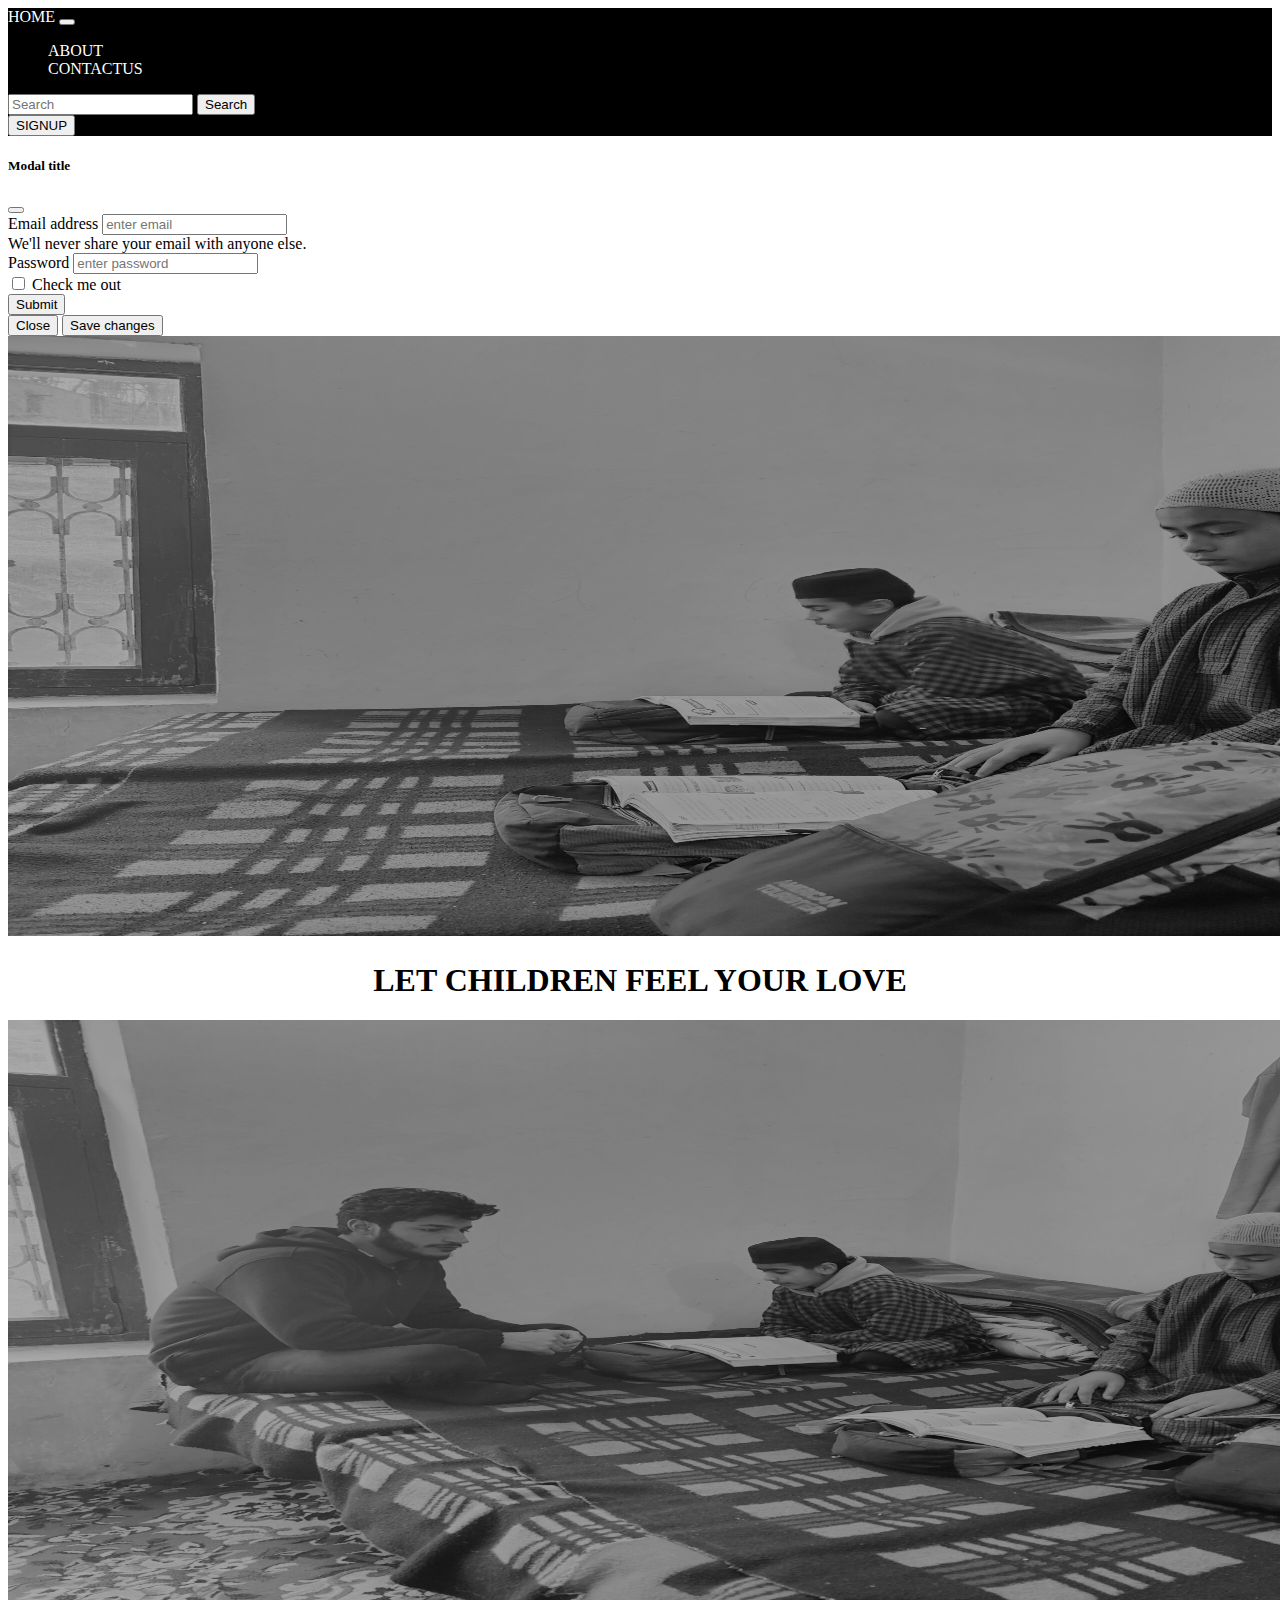
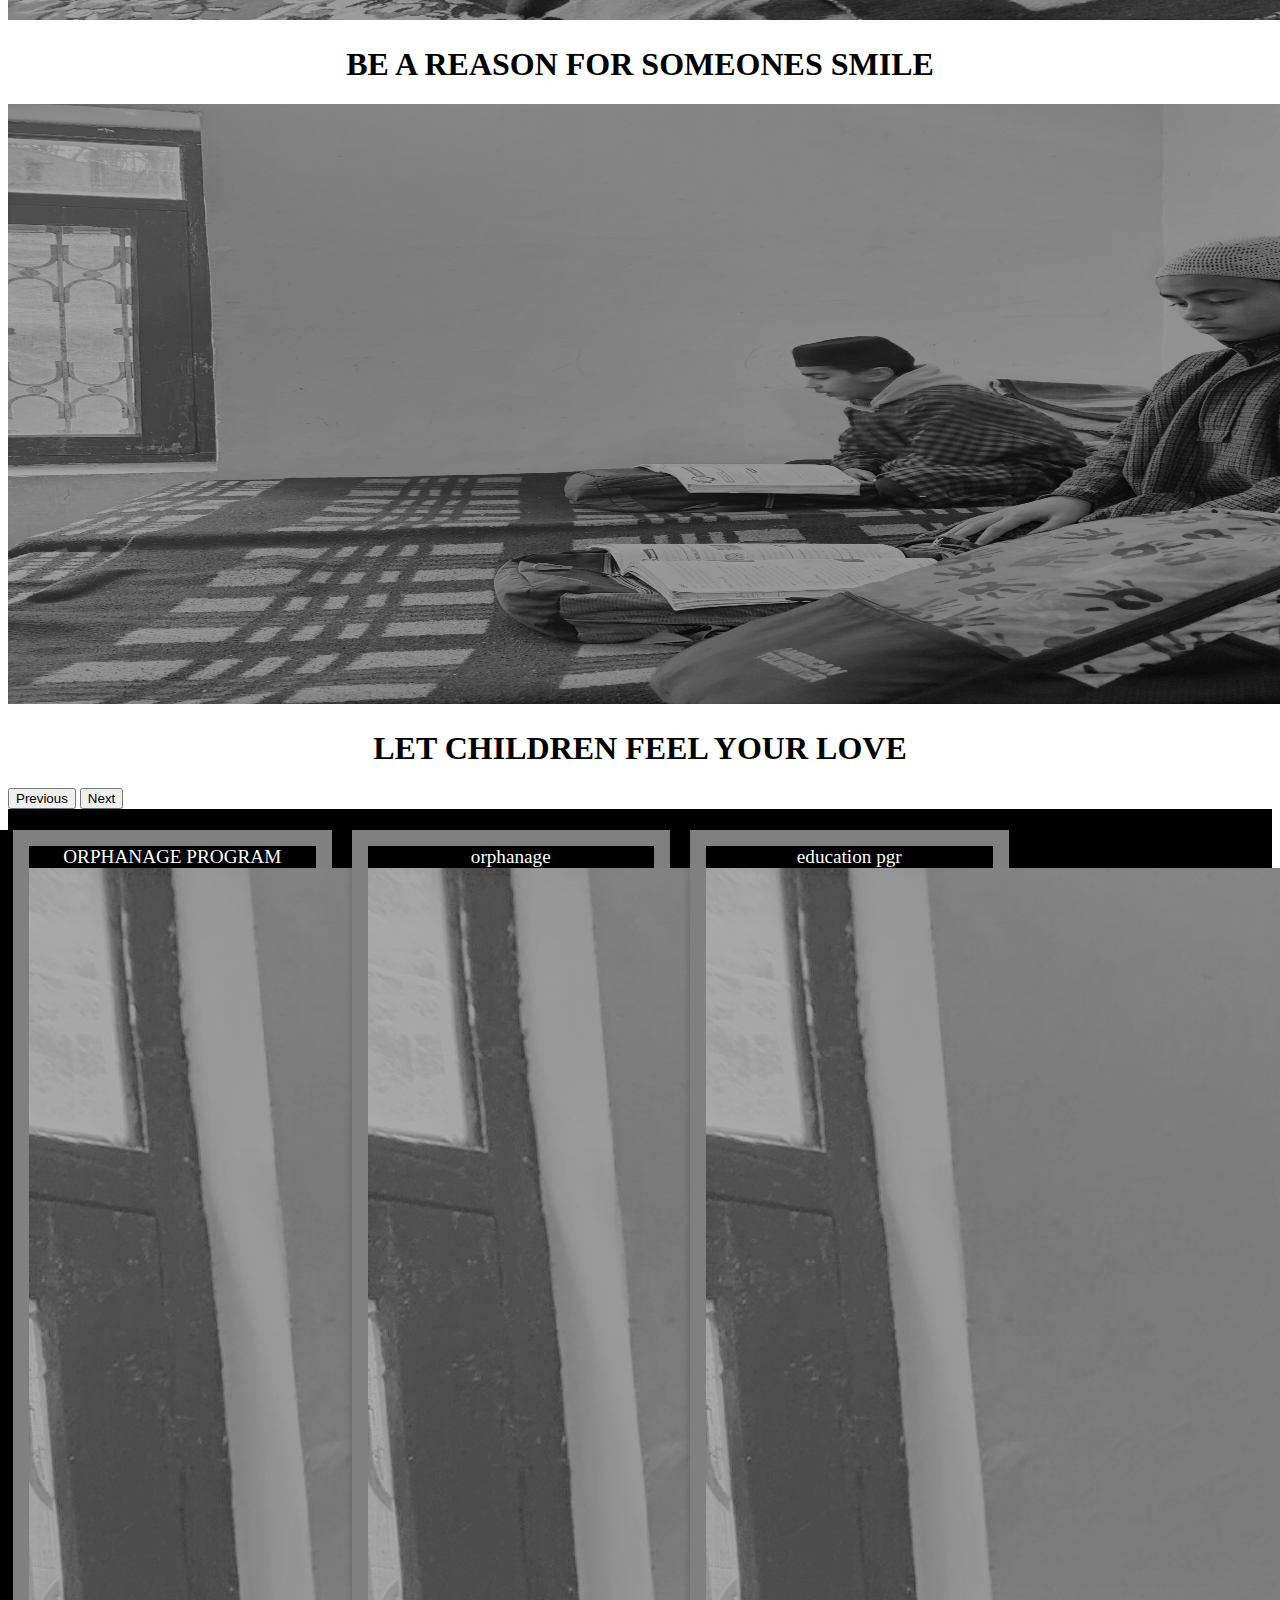
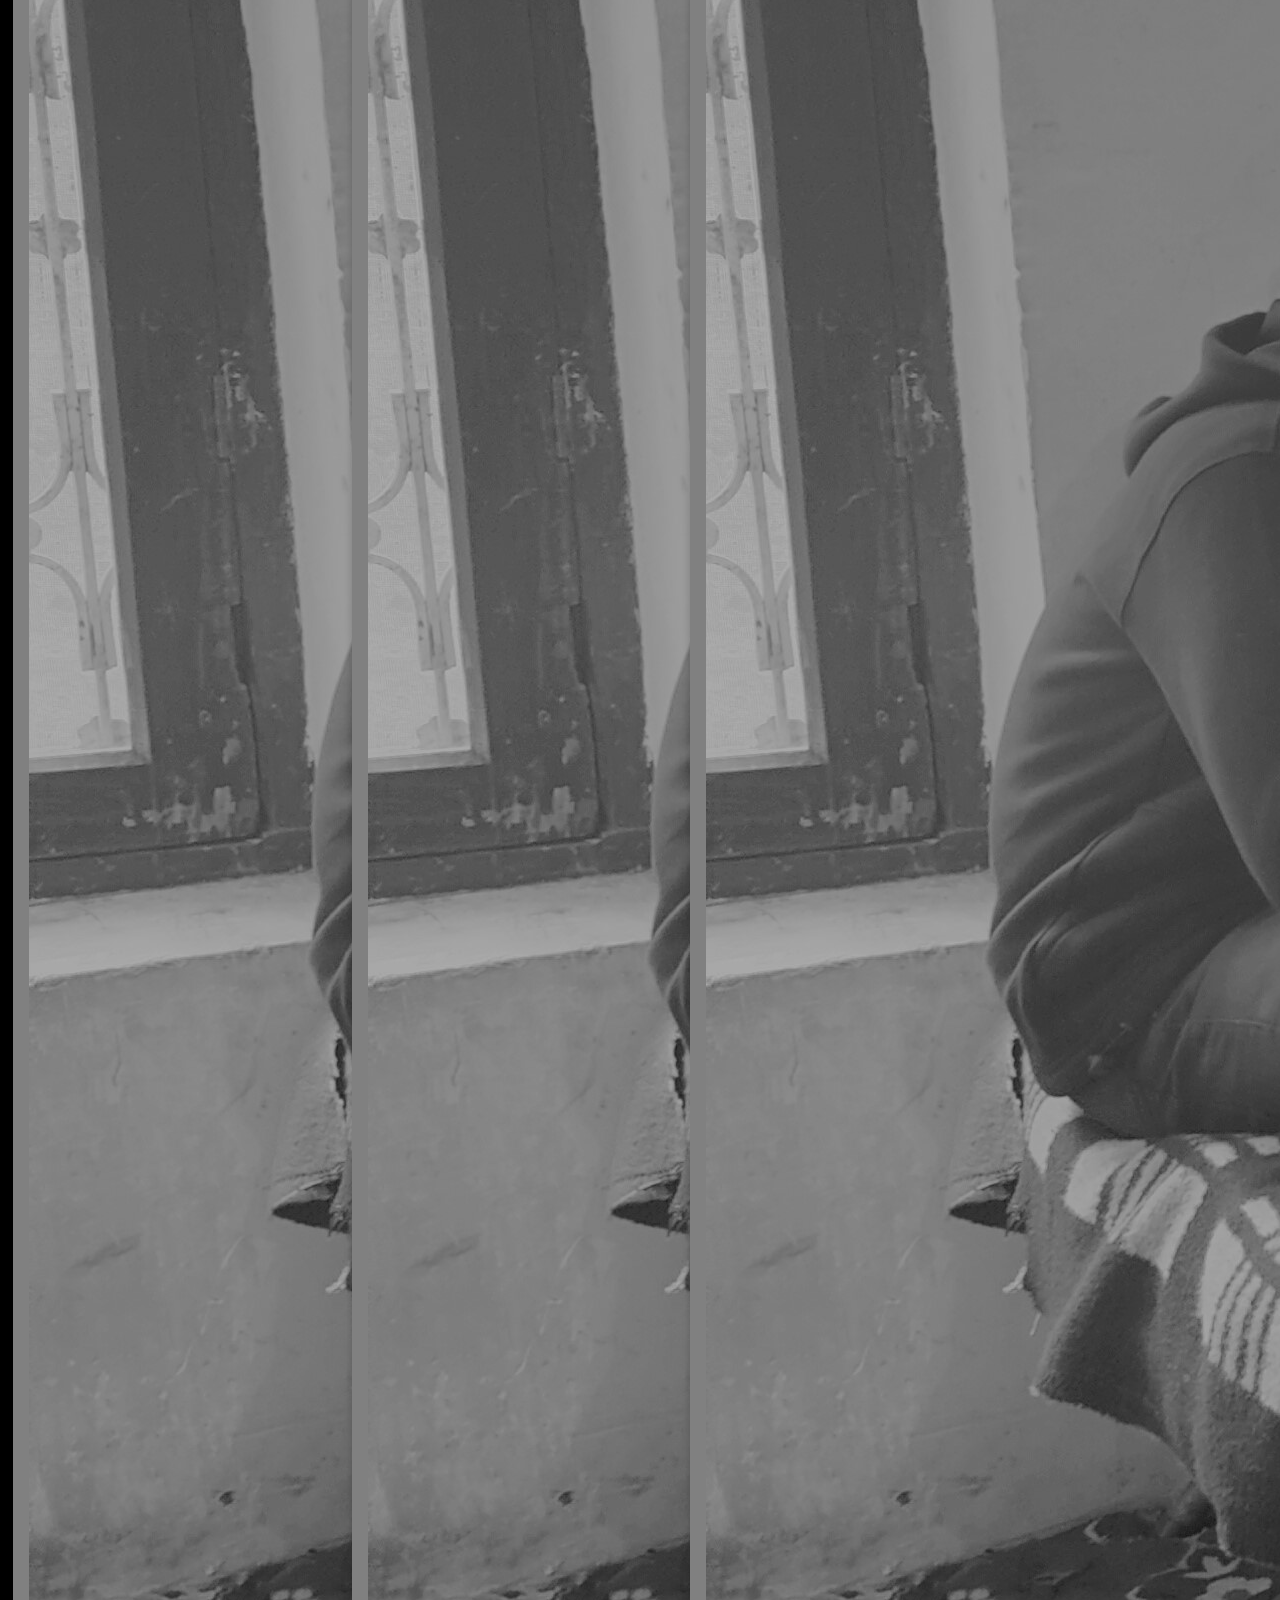
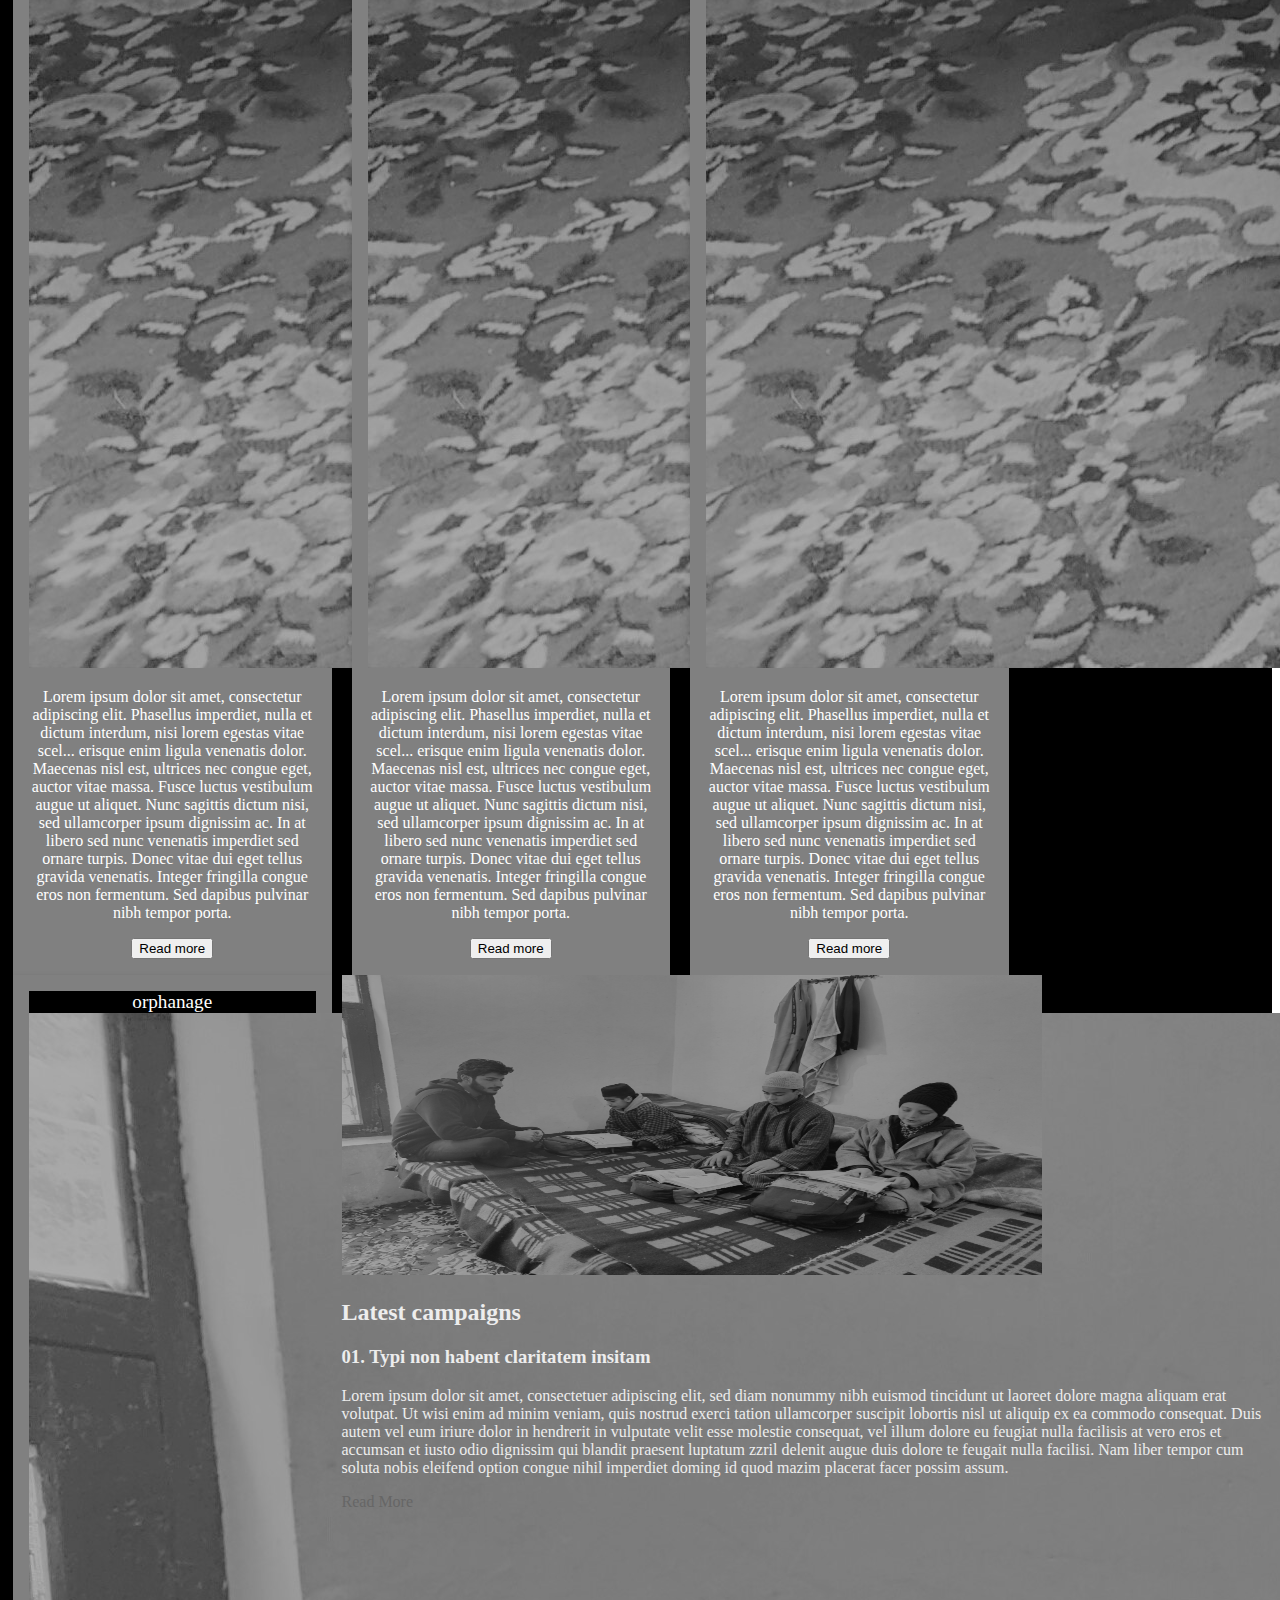
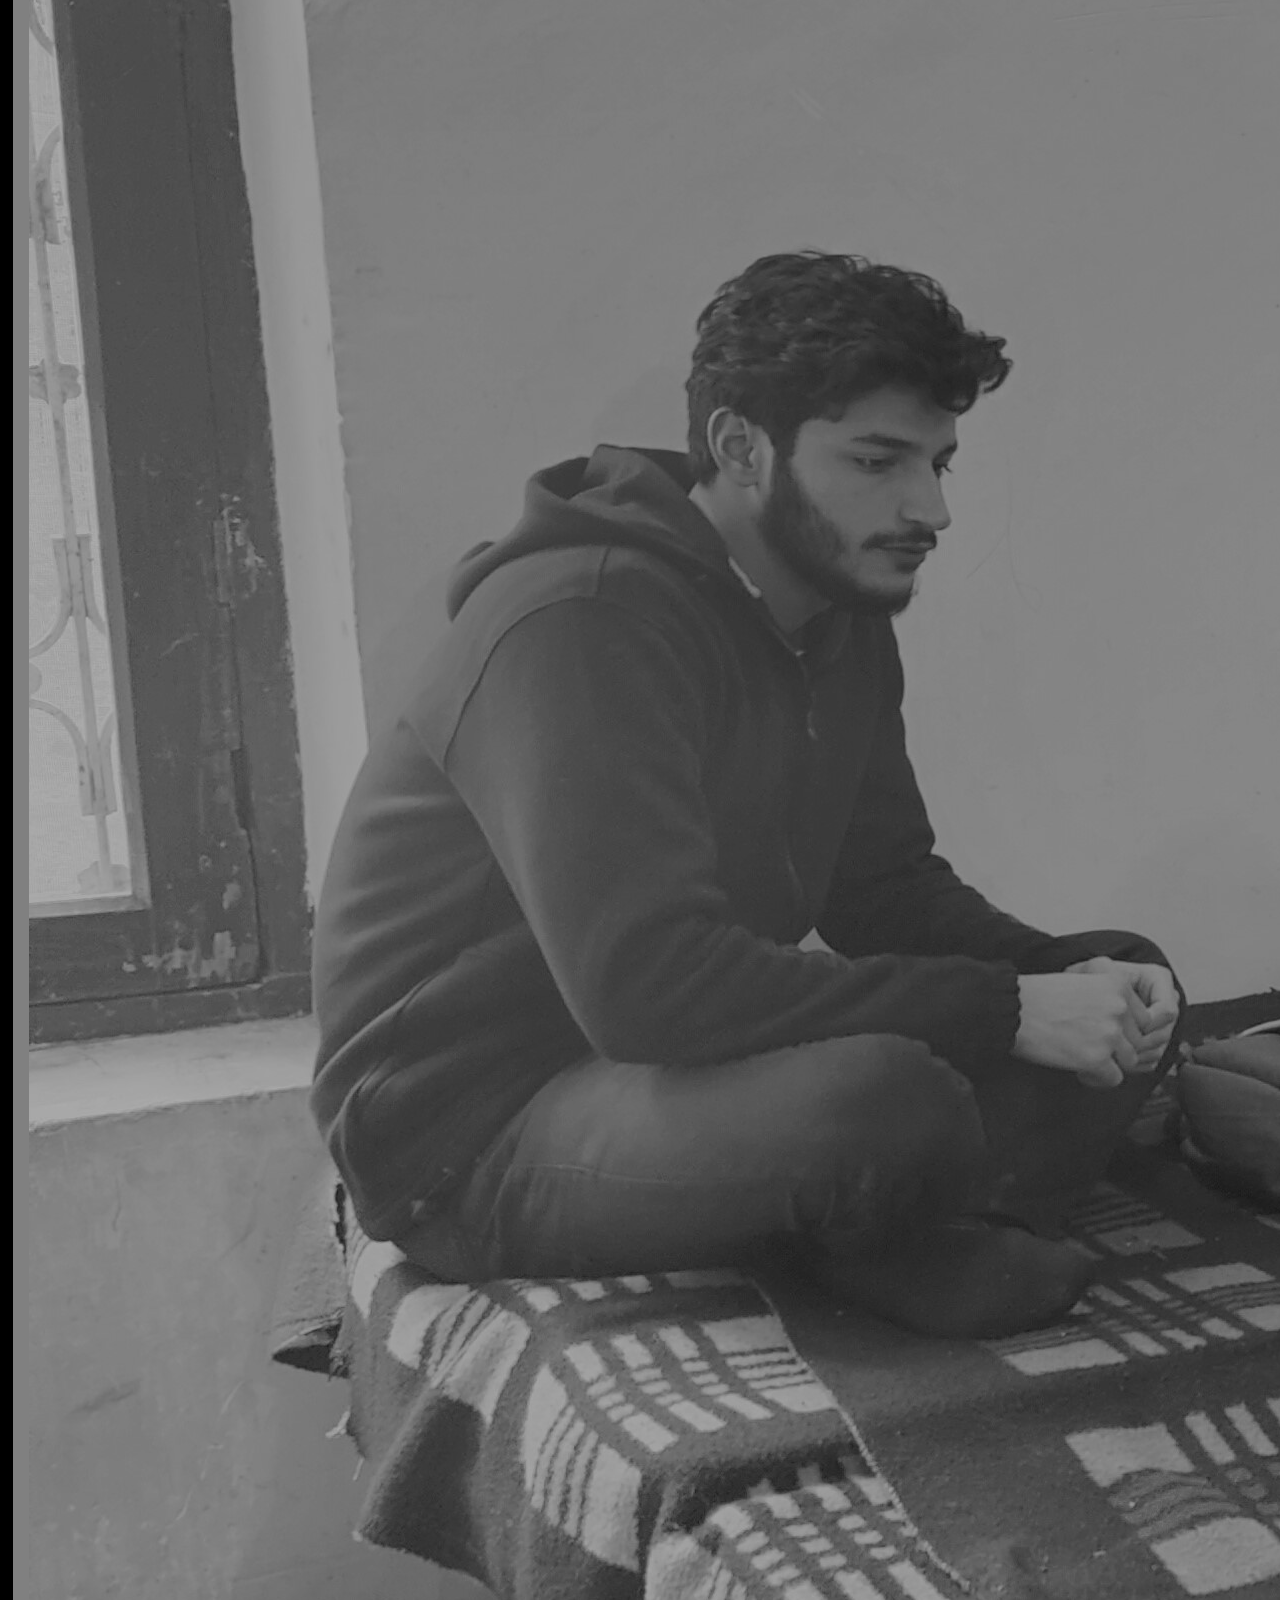
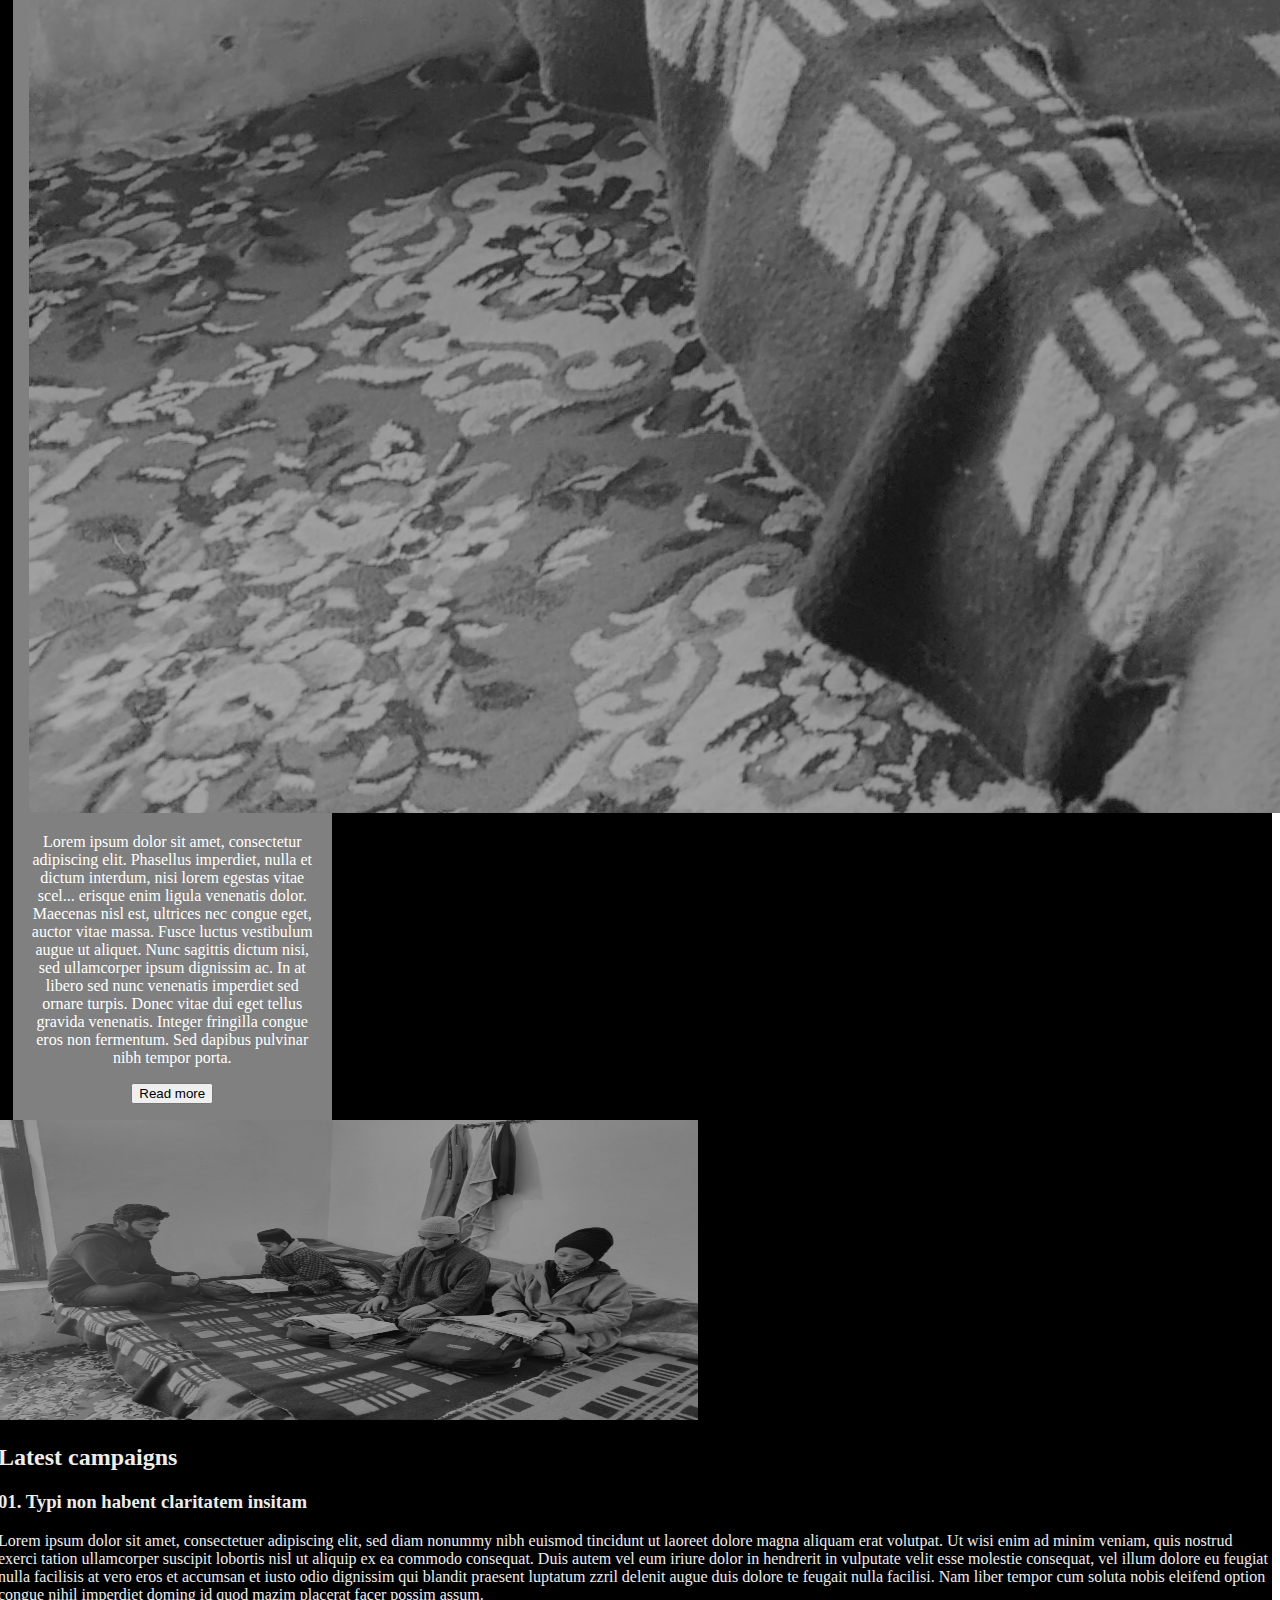
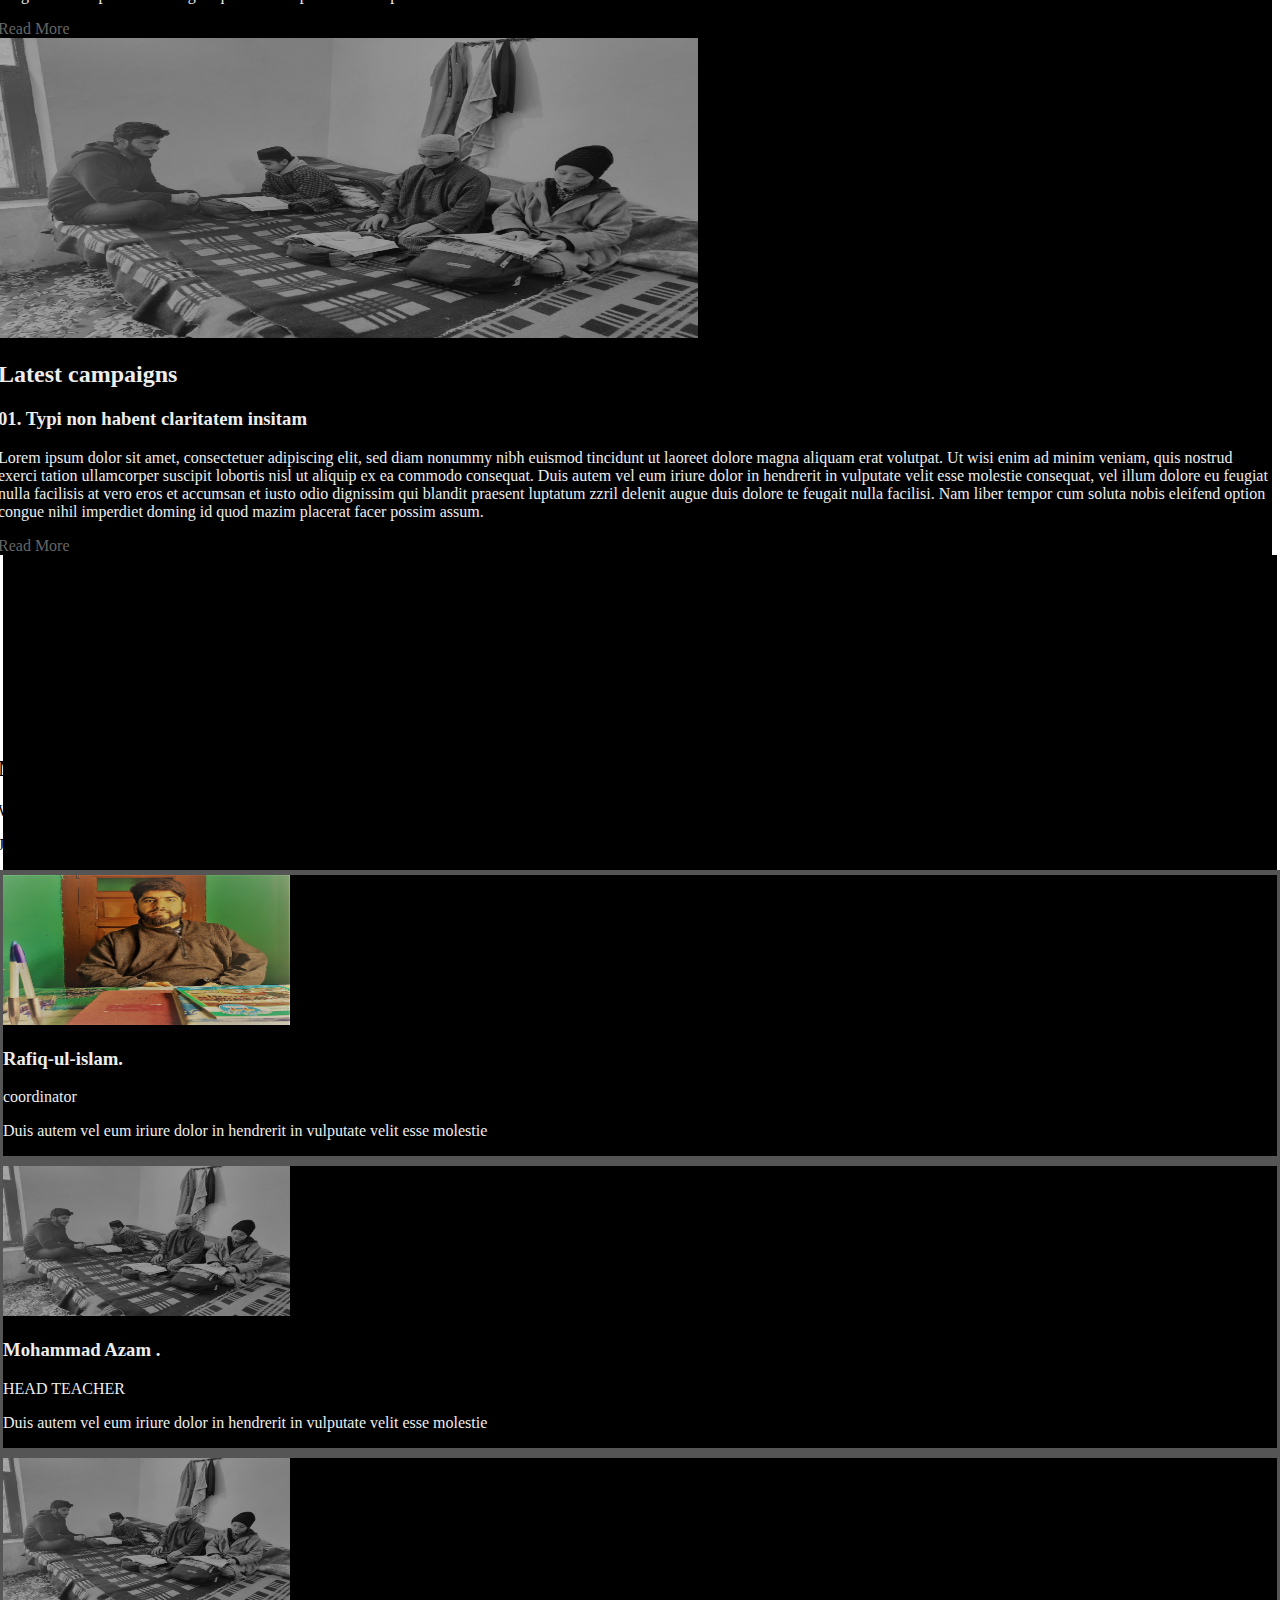
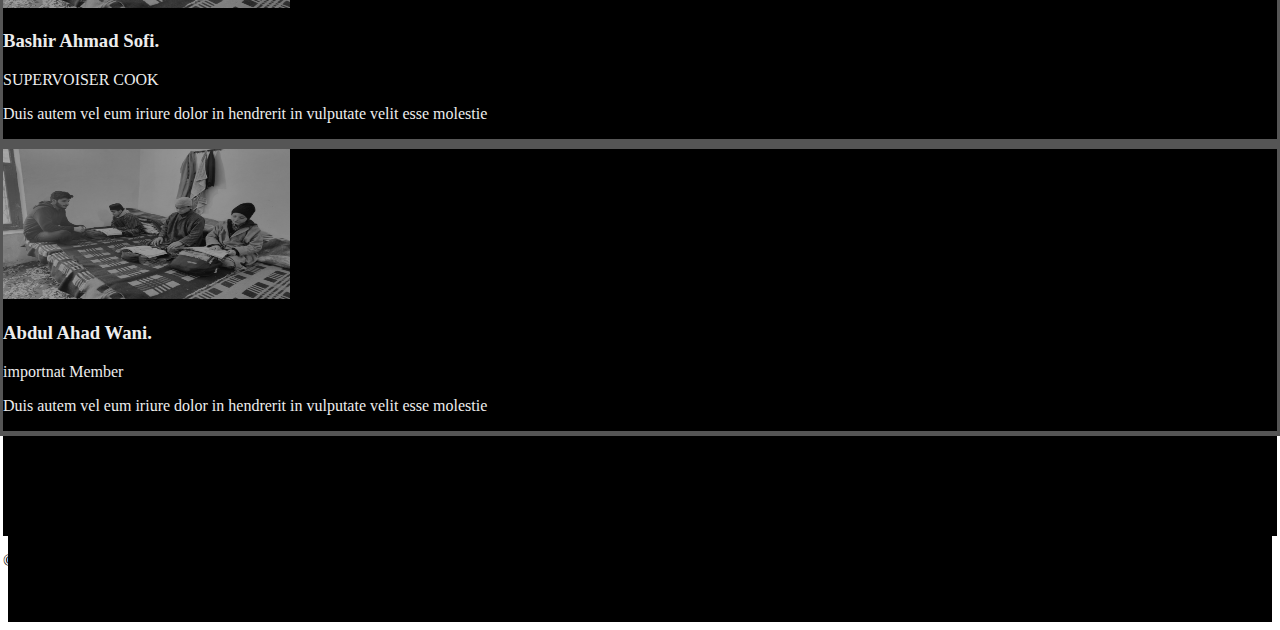
<file: index.html>
<!doctype html>
<html lang="en">

<head>
  <!-- Required meta tags -->
  <meta charset="utf-8">
  <meta name="viewport" content="width=device-width, initial-scale=1">

  <!-- Bootstrap CSS -->
  <link href="https://cdn.jsdelivr.net/npm/bootstrap@5.1.3/dist/css/bootstrap.min.css" rel="stylesheet"
    integrity="sha384-1BmE4kWBq78iYhFldvKuhfTAU6auU8tT94WrHftjDbrCEXSU1oBoqyl2QvZ6jIW3" crossorigin="anonymous">

  <title>we care</title>
  <link rel="stylesheet" href="style.css">
  <script src="script.js"></script>
</head>

<body>
  <div class="container-fluid">
  <nav class="navbar navbar-expand-lg">
    
      <a class="navbar-brand" href="index.html">HOME</a>
      <button class="navbar-toggler" type="button" data-bs-toggle="collapse" data-bs-target="#navbarSupportedContent"
        aria-controls="navbarSupportedContent" aria-expanded="false" aria-label="Toggle navigation">
        <span class="navbar-toggler-icon"></span>
      </button>
      <div class="collapse navbar-collapse" id="navbarSupportedContent">
        <ul class="navbar-nav me-auto mb-2 mb-lg-0">
          <li class="nav-item">
            <a class="nav-link"  href="about.html">ABOUT</a>
          </li>
          <li class="nav-item">
            <a class="nav-link" href="CONTACTUS.html">CONTACTUS</a>
          </li>

         



        </ul>
        <form class="d-flex">
          <input class="form-control me-2" type="search" placeholder="Search" aria-label="Search">
          <button class="btn btn-outline-success" type="submit">Search</button>
        </form>
        <div class="mx-2">
          <button class="btn btn-warning" data-bs-toggle="modal" data-bs-target="#SIGNUPModal">SIGNUP</button>


        </div>
      </div>
    </div>

  



  <!-- signup Modal -->
  <div class="modal fade" id="SIGNUPModal" tabindex="-1" aria-labelledby="exampleModalLabel" aria-hidden="true">
    <div class="modal-dialog">
      <div class="modal-content">
        <div class="modal-header">
          <h5 class="modal-title" id="SIGNUPModalLabel">Modal title</h5>
          <button type="button" class="btn-close" data-bs-dismiss="modal" aria-label="Close"></button>
        </div>
        <div class="modal-body">
          <form action="signuphelp.php" method="POST">
            <div class="mb-3">
              <label for="exampleInputEmail1" class="form-label">Email address</label>
              <input type="email" name="e_no" class="form-control" placeholder="enter email">
              <div id="emailHelp" class="form-text">We'll never share your email with anyone else.</div>
            </div>
            <div class="mb-3">
              <label for="exampleInputPassword1" class="form-label">Password</label>
              <input type="password" name="e_name" class="form-control" placeholder="enter password">
            </div>
            <div class="mb-3 form-check">
              <input type="checkbox" class="form-check-input" id="exampleCheck1">
              <label class="form-check-label" for="exampleCheck1">Check me out</label>
            </div>
            <button type="submit" value="insert">Submit</button>
          </form>
        </div>
        <div class="modal-footer">
          <button type="button" class="btn btn-secondary" data-bs-dismiss="modal">Close</button>
          <button type="button" class="btn btn-primary">Save changes</button>
        </div>
      </div>
    </div>
  </div>



  <header id="section-header" class="header moto-section" data-widget="section" data-container="section">
    <div
      class="moto-widget moto-widget-block moto-bg-color5_5 moto-spacing-top-auto moto-spacing-right-auto moto-spacing-bottom-small moto-spacing-left-auto"
      data-widget="block" data-spacing="aasa" data-bg-position="left top">




      <div id="carouselExampleFade" class="carousel slide carousel-fade" data-bs-ride="carousel">
        <div class="carousel-inner">
          <div class="carousel-item active">
            <img src="yts11 (2).jpg" class="d-block w-100" alt="" width="2000" height="600">
            <div class="carousel-caption">
              <h1 class="text">LET CHILDREN FEEL YOUR LOVE</h1>
              


            </div>
          </div>
          <div class="carousel-item">
            <img src="yts1.jpg" class="d-block w-100" alt="" width="2000" height="600">
            <div class="carousel-caption ">
              <h1 class="text"> BE A REASON FOR SOMEONES SMILE</h1>

            </div>
          </div>
          <div class="carousel-item">
            <img src="yts11 (2).jpg" class="d-block w-100" alt="" width="2000" height="600">
            <div class="carousel-caption ">
              <h1 class="text"> LET CHILDREN FEEL YOUR LOVE
              </h1>

            </div>
          </div>
        </div>
        <button class="carousel-control-prev" type="button" data-bs-target="#carouselExampleFade" data-bs-slide="prev">
          <span class="carousel-control-prev-icon" aria-hidden="true"></span>
          <span class="visually-hidden">Previous</span>
        </button>
        <button class="carousel-control-next" type="button" data-bs-target="#carouselExampleFade" data-bs-slide="next">
          <span class="carousel-control-next-icon" aria-hidden="true"></span>
          <span class="visually-hidden">Next</span>
        </button>
      
      <div class="p-3 mb-2  text-light font-weight-bold" style="text-align:center;background-color: black;font-size: large;">

        TO PROVIDE PARENTAL CARE TO THOSE CHILDREN WHO HAVE LOST PARENTS AND HELP DESTITUTE FAMILIES TO MAKE THEM SELF
        RELIANT

</div>
      </div>
<div class="container-fluid">

      <div class="container-fluid">
        <div class="row">
          <div class="column">
            <div class="card">
              <div class="card-header">ORPHANAGE PROGRAM</div>
              <div class="card-body">
                <img src="yts1.jpg"   class="card-img-top" alt="">
                <div class="card-text">
                  <p>Lorem ipsum dolor sit amet, consectetur adipiscing elit. Phasellus imperdiet, nulla et dictum interdum, nisi lorem egestas vitae scel<span id="dots">...</span>
                    <span id="more">erisque enim ligula venenatis dolor. Maecenas nisl est, ultrices nec congue eget, auctor vitae massa. Fusce luctus vestibulum augue ut aliquet.
                 Nunc sagittis dictum nisi, sed ullamcorper ipsum dignissim ac. In at libero sed nunc venenatis imperdiet sed ornare turpis. Donec vitae dui eget tellus gravida venenatis. 
                Integer fringilla congue eros non fermentum. Sed dapibus pulvinar nibh tempor porta.</span></p>
                
                <button onclick="myFunction()" id="myBtn">Read more</button>
                  
                  



                </div>
              </div></div>
          </div>
          

          <div class="column">
            <div class="card">
              <div class="card-header">orphanage</div>
              <div class="card-body">
                <img src="yts1.jpg"   class="card-img-top" alt="">
                <div class="card-text"> 
                    <p>Lorem ipsum dolor sit amet, consectetur adipiscing elit. Phasellus imperdiet, nulla et dictum interdum, nisi lorem egestas vitae scel<span id="dots">...</span>
                  <span id="more">erisque enim ligula venenatis dolor. Maecenas nisl est, ultrices nec congue eget, auctor vitae massa. Fusce luctus vestibulum augue ut aliquet.
               Nunc sagittis dictum nisi, sed ullamcorper ipsum dignissim ac. In at libero sed nunc venenatis imperdiet sed ornare turpis. Donec vitae dui eget tellus gravida venenatis. 
              Integer fringilla congue eros non fermentum. Sed dapibus pulvinar nibh tempor porta.</span></p>
              
              <button onclick="myFunction()" id="myBtn">Read more</button> </div>

              </div></div></div>
            
          
          <div class="column">
            <div class="card">
              <div class="card-header">education pgr</div>
              <div class="card-body">
                <img src="yts1.jpg"   class="card-img-top" alt="">
                <div class="card-text">  
                   <p>Lorem ipsum dolor sit amet, consectetur adipiscing elit. Phasellus imperdiet, nulla et dictum interdum, nisi lorem egestas vitae scel<span id="dots">...</span>
                  <span id="more">erisque enim ligula venenatis dolor. Maecenas nisl est, ultrices nec congue eget, auctor vitae massa. Fusce luctus vestibulum augue ut aliquet.
               Nunc sagittis dictum nisi, sed ullamcorper ipsum dignissim ac. In at libero sed nunc venenatis imperdiet sed ornare turpis. Donec vitae dui eget tellus gravida venenatis. 
              Integer fringilla congue eros non fermentum. Sed dapibus pulvinar nibh tempor porta.</span></p>
              
              <button onclick="myFunction()" id="myBtn">Read more</button> </div>

              </div></div>
          
          </div>
          <div class="column">
            <div class="card">
              <div class="card-header">orphanage</div>
              <div class="card-body">
                <img src="yts1.jpg"   class="card-img-top" alt="">
                <div class="card-text">  
                    <p>Lorem ipsum dolor sit amet, consectetur adipiscing elit. Phasellus imperdiet, nulla et dictum interdum, nisi lorem egestas vitae scel<span id="dots">...</span>
                  <span id="more">erisque enim ligula venenatis dolor. Maecenas nisl est, ultrices nec congue eget, auctor vitae massa. Fusce luctus vestibulum augue ut aliquet.
               Nunc sagittis dictum nisi, sed ullamcorper ipsum dignissim ac. In at libero sed nunc venenatis imperdiet sed ornare turpis. Donec vitae dui eget tellus gravida venenatis. 
              Integer fringilla congue eros non fermentum. Sed dapibus pulvinar nibh tempor porta.</span></p>
              
              <button onclick="myFunction()" id="myBtn">Read more</button>
              </div>

</div></div>
            
</div>




    
<div data-dot="01." class="about-carousel-item row">
  <div class="col-md-6">
      <div class="about-image">
          <img src="yts1.jpg" width="700" height="300" alt="">
      </div>
  </div>
  <div class="col-md-6">
      <div class="about-text-container">
          <div class="section-title text-start">
              <h2><span>Latest</span> campaigns</h2>
          </div>
          <div class="about-text">
              <h3>01. Typi non habent claritatem insitam</h3>
              <p>Lorem ipsum dolor sit amet, consectetuer adipiscing elit, sed diam nonummy nibh euismod tincidunt ut laoreet dolore magna aliquam erat volutpat. Ut wisi enim ad minim veniam, quis nostrud exerci tation ullamcorper suscipit lobortis nisl ut aliquip ex ea commodo consequat. Duis autem vel eum iriure dolor in hendrerit in vulputate velit esse molestie consequat, vel illum dolore eu feugiat nulla facilisis at vero eros et accumsan et iusto odio dignissim qui blandit praesent luptatum zzril delenit augue duis dolore te feugait nulla facilisi. Nam liber tempor cum soluta nobis eleifend option congue nihil imperdiet doming id quod mazim placerat facer possim assum.</p>
              <a href="#">Read More</a>
          </div>
      </div>
  </div> 
</div>

<div data-dot="01." class="about-carousel-item row">
  <div class="col-md-6">
      <div class="about-image">
          <img src="yts1.jpg" width="700" height="300" alt="">
      </div>
  </div>
  <div class="col-md-6">
      <div class="about-text-container">
          <div class="section-title text-start">
              <h2><span>Latest</span> campaigns</h2>
          </div>
          <div class="about-text">
              <h3>01. Typi non habent claritatem insitam</h3>
              <p>Lorem ipsum dolor sit amet, consectetuer adipiscing elit, sed diam nonummy nibh euismod tincidunt ut laoreet dolore magna aliquam erat volutpat. Ut wisi enim ad minim veniam, quis nostrud exerci tation ullamcorper suscipit lobortis nisl ut aliquip ex ea commodo consequat. Duis autem vel eum iriure dolor in hendrerit in vulputate velit esse molestie consequat, vel illum dolore eu feugiat nulla facilisis at vero eros et accumsan et iusto odio dignissim qui blandit praesent luptatum zzril delenit augue duis dolore te feugait nulla facilisi. Nam liber tempor cum soluta nobis eleifend option congue nihil imperdiet doming id quod mazim placerat facer possim assum.</p>
              <a href="#">Read More</a>
          </div>
      </div>
  </div> 
</div>



<div data-dot="01." class="about-carousel-item row">
  <div class="col-md-6">
      <div class="about-image">
          <img src="yts1.jpg" width="700" height="300" alt="">
      </div>
  </div>
  <div class="col-md-6">
      <div class="about-text-container">
          <div class="section-title text-start">
              <h2><span>Latest</span> campaigns</h2>
          </div>
          <div class="about-text">
              <h3>01. Typi non habent claritatem insitam</h3>
              <p>Lorem ipsum dolor sit amet, consectetuer adipiscing elit, sed diam nonummy nibh euismod tincidunt ut laoreet dolore magna aliquam erat volutpat. Ut wisi enim ad minim veniam, quis nostrud exerci tation ullamcorper suscipit lobortis nisl ut aliquip ex ea commodo consequat. Duis autem vel eum iriure dolor in hendrerit in vulputate velit esse molestie consequat, vel illum dolore eu feugiat nulla facilisis at vero eros et accumsan et iusto odio dignissim qui blandit praesent luptatum zzril delenit augue duis dolore te feugait nulla facilisi. Nam liber tempor cum soluta nobis eleifend option congue nihil imperdiet doming id quod mazim placerat facer possim assum.</p>
              <a href="#">Read More</a>
          </div>
      </div>
  </div> 
</div>












  


<div class="volunteers-area section-gray padding-large">
  <div class="container">
      <div class="row">
          <div class="col-12">
              <div class="section-title text-center">
                  <h2><span>MEET OUR  </span>MANAGEMENT</h2>
                  <p>WE HAVE GIVEN OUT TIME LIFE AND SOUL FOR UPLIFTMENT OF THE ORPHANS</p>
                <P>JOIN US IN THIS HOLY CAUSE</P>
                
              </div>
          </div>
      </div>
      <div class="row">
          <div class="col-lg-3 col-md-6">
              <div class="single-volunteer-item overlay-hover">
                  <div class="volunter-image overlay-effect">
                      <a href="#"><img src="yts4.jpg" width="287" height="150" alt=""></a>
                     
                  </div>
                  <div class="volunteer-text">
                      <div class="volunteer-title">
                          <h3>	Rafiq-ul-islam.</h3>
                          <span>coordinator</span>
                      </div>
                      <p>Duis autem vel eum iriure dolor in hendrerit in vulputate velit esse molestie</p>
                  </div>
              </div>
          </div>
          <div class="col-lg-3 col-md-6">
              <div class="single-volunteer-item overlay-hover">
                  <div class="volunter-image overlay-effect">
                      <a href="#"><img src="yts1.jpg"width="287" height="150" alt=""></a>
                    
                  </div>
                  <div class="volunteer-text">
                      <div class="volunteer-title">
                          <h3> Mohammad Azam .</h3>
                          <span>HEAD TEACHER</span>
                      </div>
                      <p>Duis autem vel eum iriure dolor in hendrerit in vulputate velit esse molestie</p>
                  </div>
              </div>
          </div>
          <div class="col-lg-3 col-md-6">
              <div class="single-volunteer-item overlay-hover">
                  <div class="volunter-image overlay-effect">
                      <a href="#"><img src="yts1.jpg"width="287" height="150" alt=""></a>
                     
                  </div>
                  <div class="volunteer-text">
                      <div class="volunteer-title">
                          <h3> Bashir Ahmad Sofi.</h3>
                          <span>SUPERVOISER COOK</span>
                      </div>
                      <p>Duis autem vel eum iriure dolor in hendrerit in vulputate velit esse molestie</p>
                  </div>
              </div>
          </div>
          <div class="col-lg-3 col-md-6">
              <div class="single-volunteer-item overlay-hover">
                  <div class="volunter-image overlay-effect">
                      <a href="#"><img src="yts1.jpg"width="287" height="150" alt=""></a>
                     
                  </div>
                  <div class="volunteer-text">
                      <div class="volunteer-title">
                          <h3>	Abdul Ahad Wani.</h3>
                          <span>importnat Member</span>


                          <p>Duis autem vel eum iriure dolor in hendrerit in vulputate velit esse molestie</p>
                      </div>
                      
                  </div>
              </div>
          </div>
      </div>
  </div>
</div>























<div class="container">
  <footer class="d-flex flex-wrap justify-content-between align-items-center py-3 my-4 border-top">
    <p class="col-md-4 mb-0 text-muted">© 2021 Company, Inc</p>

    <a href="/" class="col-md-4 d-flex align-items-center justify-content-center mb-3 mb-md-0 me-md-auto link-dark text-decoration-none">
      <svg class="bi me-2" width="40" height="32"><use xlink:href="#bootstrap"></use></svg>
    </a>

<!-- Optional JavaScript; choose one of the two! -->

            <!-- Option 1: Bootstrap Bundle with Popper -->
            <script src="https://cdn.jsdelivr.net/npm/bootstrap@5.1.3/dist/js/bootstrap.bundle.min.js"
              integrity="sha384-ka7Sk0Gln4gmtz2MlQnikT1wXgYsOg+OMhuP+IlRH9sENBO0LRn5q+8nbTov4+1p"
              crossorigin="anonymous"></script>

            <!-- Option 2: Separate Popper and Bootstrap JS -->
            <!--
    <script src="https://cdn.jsdelivr.net/npm/@popperjs/core@2.10.2/dist/umd/popper.min.js" integrity="sha384-7+zCNj/IqJ95wo16oMtfsKbZ9ccEh31eOz1HGyDuCQ6wgnyJNSYdrPa03rtR1zdB" crossorigin="anonymous"></script>
    <script src="https://cdn.jsdelivr.net/npm/bootstrap@5.1.3/dist/js/bootstrap.min.js" integrity="sha384-QJHtvGhmr9XOIpI6YVutG+2QOK9T+ZnN4kzFN1RtK3zEFEIsxhlmWl5/YESvpZ13" crossorigin="anonymous"></script>
    -->
</body>

</html>
</file>
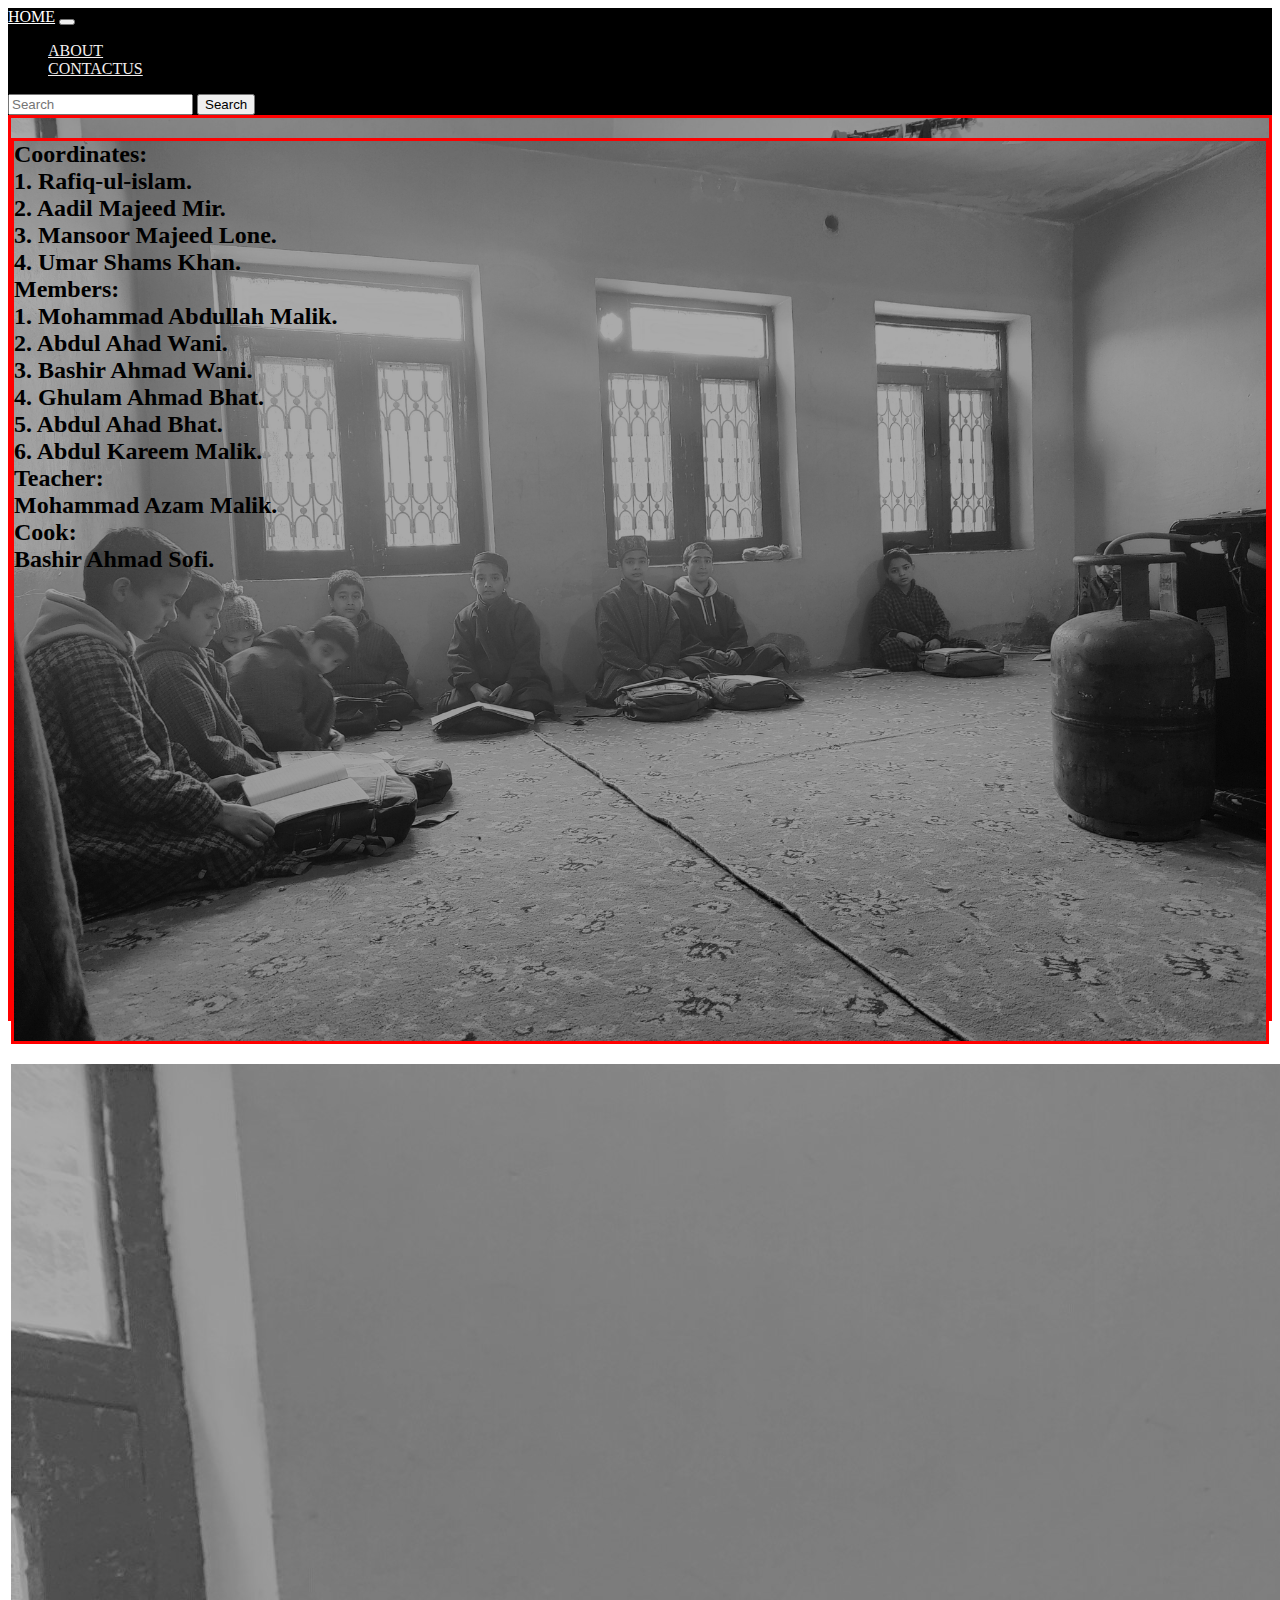
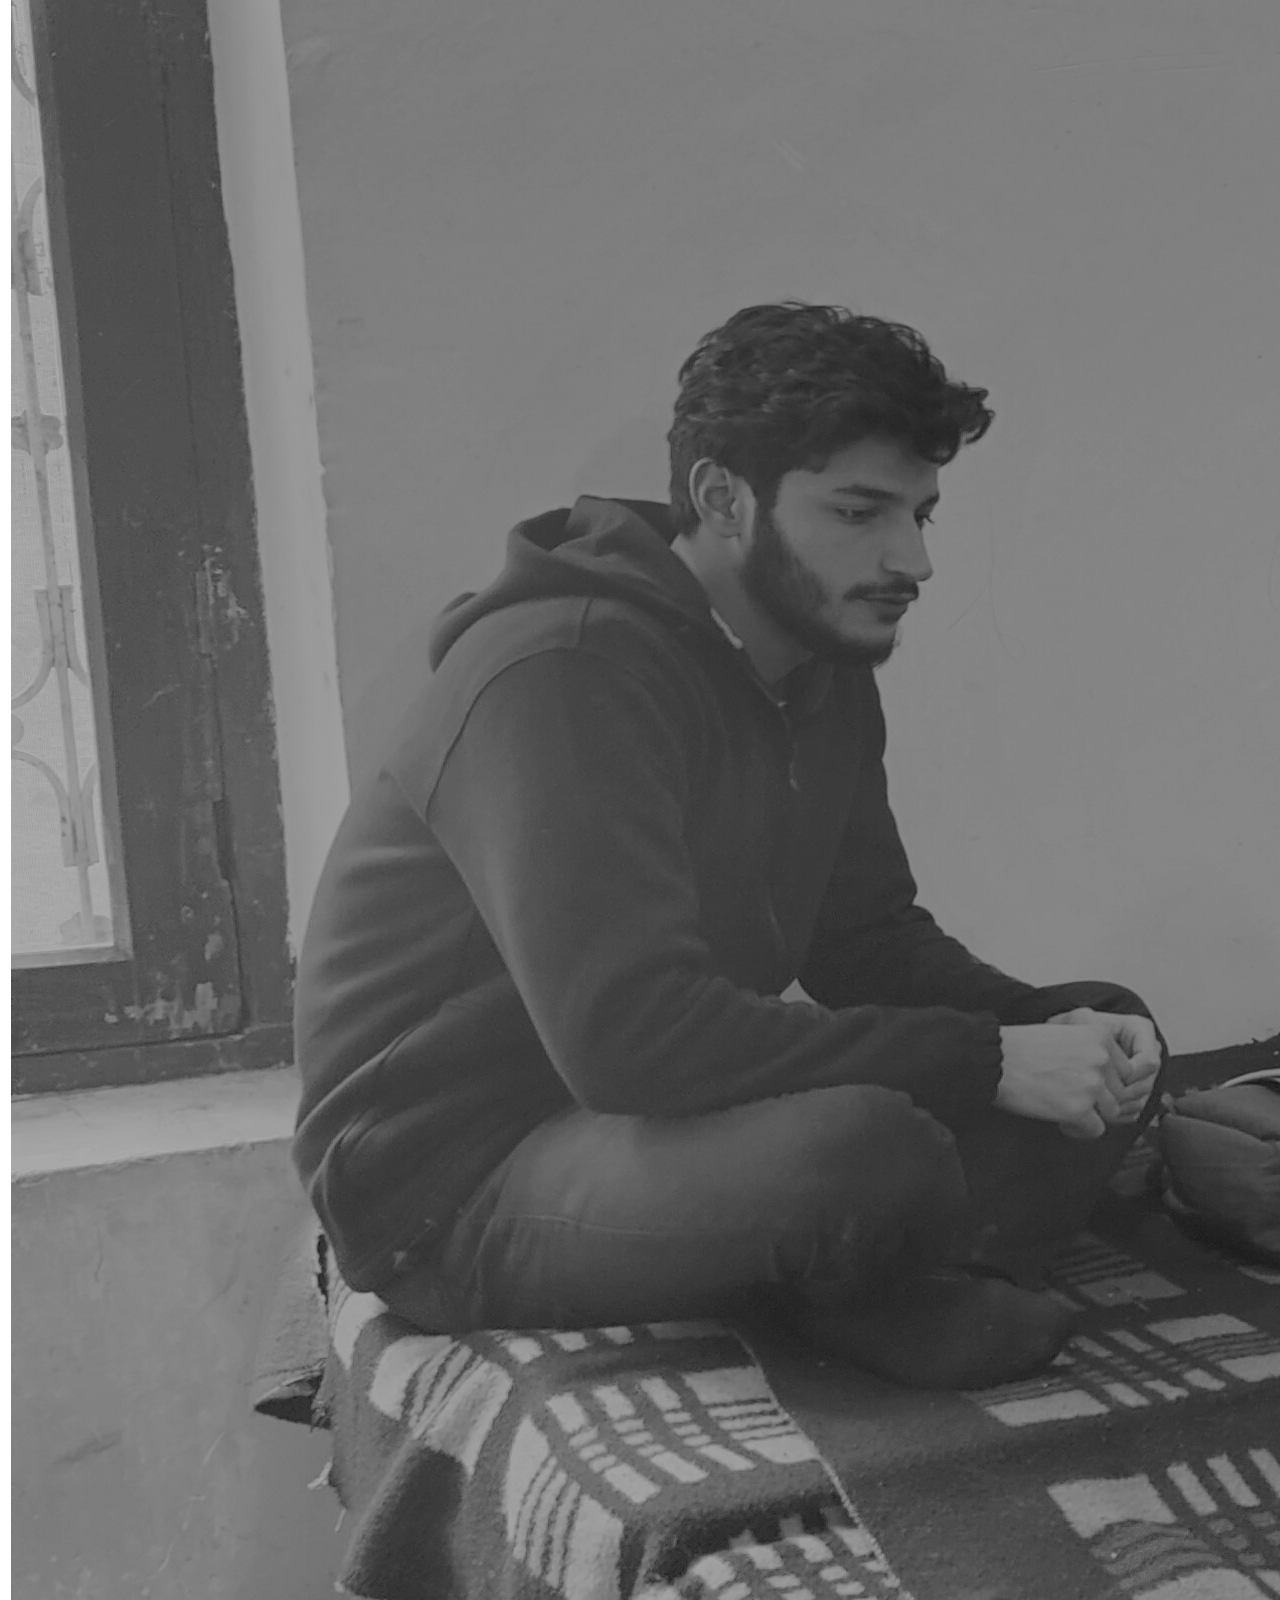
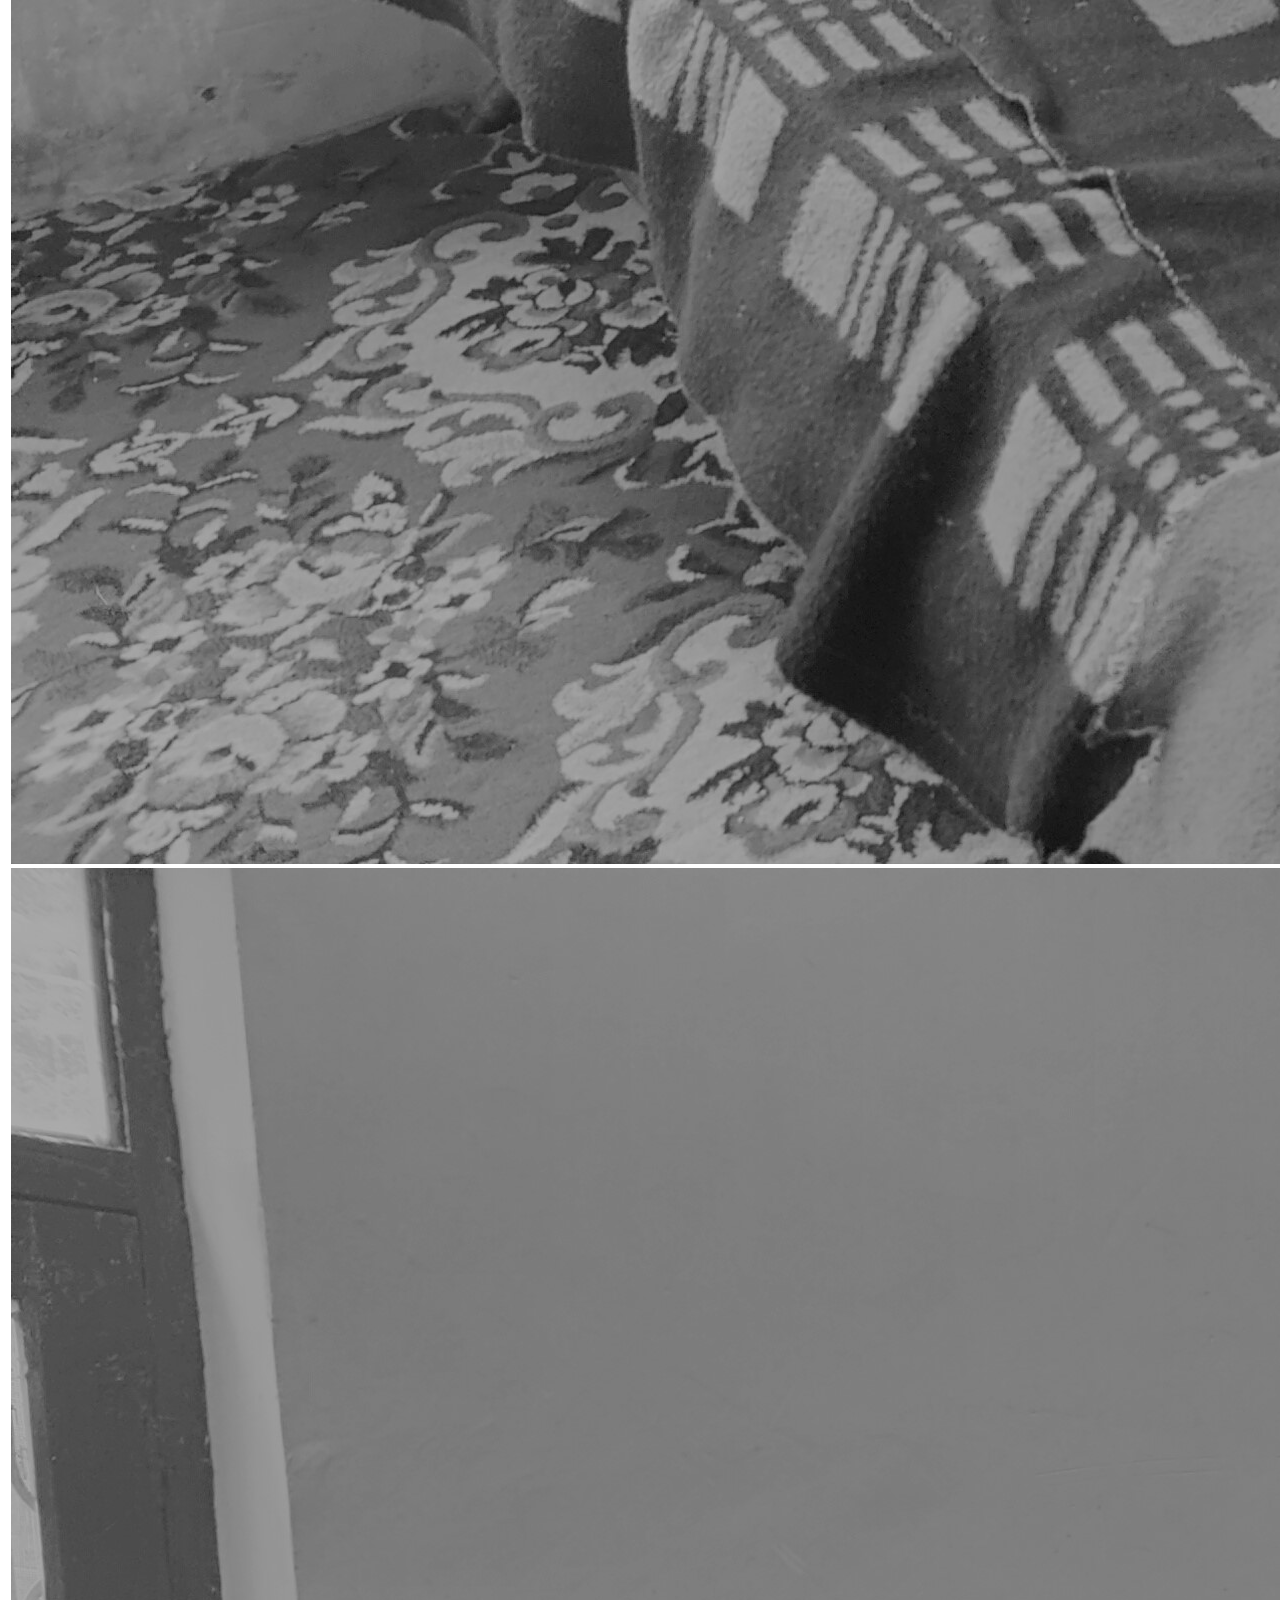
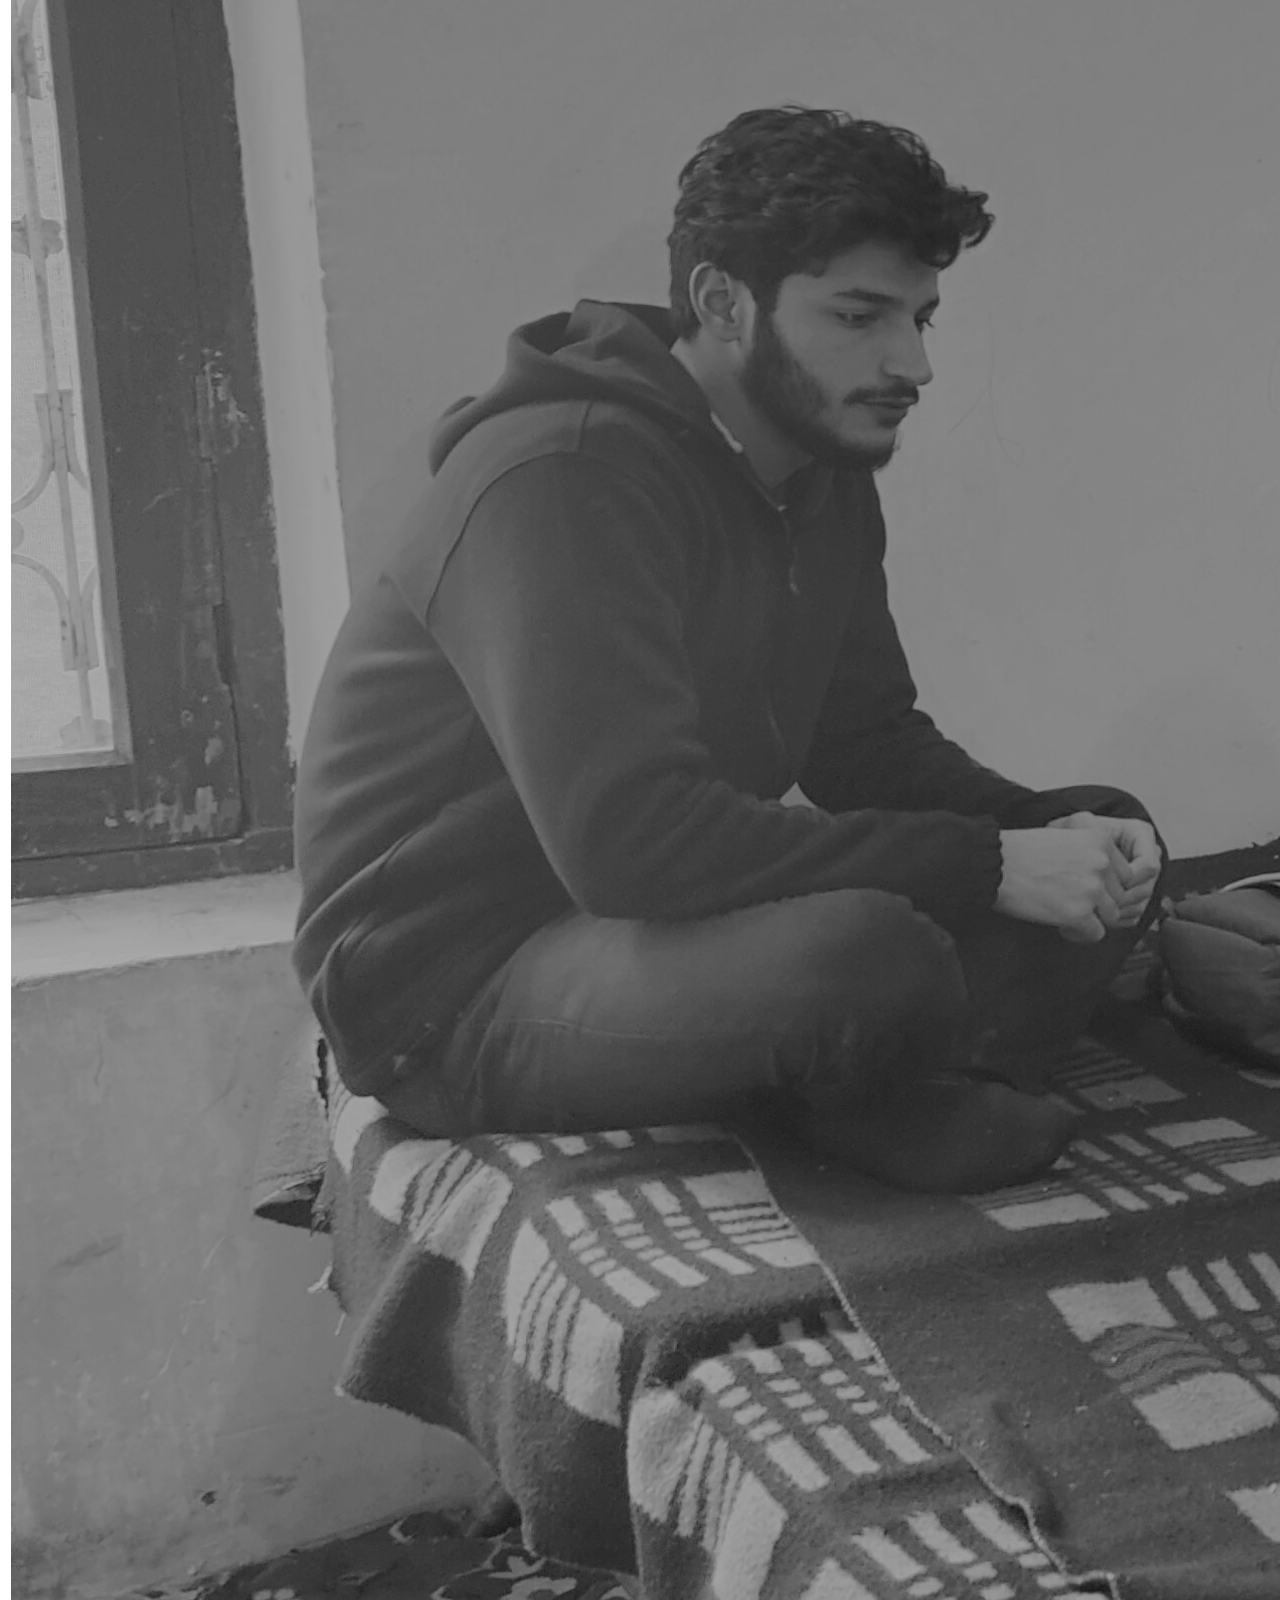
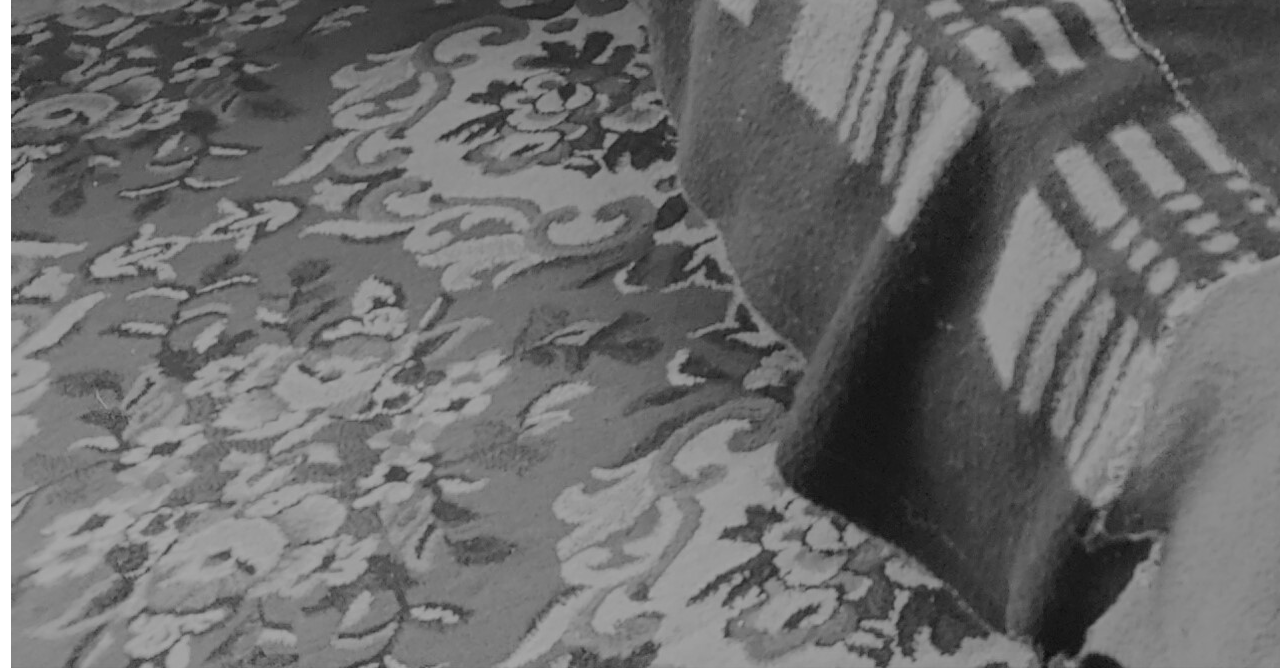
<file: about.html>
<!doctype html>
<html lang="en">

<head>
    <!-- Required meta tags -->
    <meta charset="utf-8">
    <meta name="viewport" content="width=device-width, initial-scale=1">

    <!-- Bootstrap CSS -->
    <link href="https://cdn.jsdelivr.net/npm/bootstrap@5.1.3/dist/css/bootstrap.min.css" rel="stylesheet"
        integrity="sha384-1BmE4kWBq78iYhFldvKuhfTAU6auU8tT94WrHftjDbrCEXSU1oBoqyl2QvZ6jIW3" crossorigin="anonymous">

    <title>we care</title>
    <link rel="stylesheet" href="about.css">
</head>

<body>
    <div class="container1-fluid">
        <nav class="navbar navbar-expand-lg">
          
            <a class="navbar-brand" href="index.html">HOME</a>
            <button class="navbar-toggler" type="button" data-bs-toggle="collapse" data-bs-target="#navbarSupportedContent"
              aria-controls="navbarSupportedContent" aria-expanded="false" aria-label="Toggle navigation">
              <span class="navbar-toggler-icon"></span>
            </button>
            <div class="collapse navbar-collapse" id="navbarSupportedContent">
              <ul class="navbar-nav me-auto mb-2 mb-lg-0">
                <li class="nav-item">
                  <a class="nav-link"  href="about.html">ABOUT</a>
                </li>
                <li class="nav-item">
                  <a class="nav-link" href="CONTACTUS.html">CONTACTUS</a>
                </li>
                </ul>
                <form class="d-flex">
                    <input class="form-control me-2" type="search" placeholder="Search" aria-label="Search">
                    <button class="btn btn-outline-success" type="submit">Search</button>
                </form>
            </div>
        </div>
    </nav>
         
        <div class="container-fluid">
        <div class="p-5 mb-2 ">  
            <div class="row featurette">
                <div class="col-md-6 order-md-2">
                    
                  <h2 class="featurette-heading">
                      Coordinates: <br>
                    1.	Rafiq-ul-islam.
                    <br>
                    2.	Aadil Majeed Mir.<br>
                    3.	Mansoor Majeed Lone.<br>
                    4.	Umar Shams Khan.<br>
                    Members: <br>
                    1.	Mohammad Abdullah Malik.<br>
                    2.	Abdul Ahad Wani.<br>
                    3.	Bashir Ahmad Wani.<br>
                    4.	Ghulam Ahmad Bhat.<br>
                    5.	Abdul Ahad Bhat.<br>
                    6.	Abdul Kareem Malik.<br>
                 Teacher:<br>
        Mohammad Azam Malik.<br>
    Cook:<br>
        Bashir Ahmad Sofi.
       
        
    </h2>
                    
                    
                </div>
                   
                    
               
           <div class="col-md-5 order-md-1">
                 
                  <img src="yts1.jpg"  class="d-placeholder-img-xlg featurette-image img-fluid mx-auto">
                  <img src="yts1.jpg"  class="d-placeholder-img-xlg featurette-image img-fluid mx-auto">
                
    
                  </div> 
                  
                  
                  

                 
           
            </body>
            
            
    
            <!-- Optional JavaScript; choose one of the two! -->
    
            <!-- Option 1: Bootstrap Bundle with Popper -->
            <script src="https://cdn.jsdelivr.net/npm/bootstrap@5.1.3/dist/js/bootstrap.bundle.min.js"
                integrity="sha384-ka7Sk0Gln4gmtz2MlQnikT1wXgYsOg+OMhuP+IlRH9sENBO0LRn5q+8nbTov4+1p"
                crossorigin="anonymous"></script>
    
            <!-- Option 2: Separate Popper and Bootstrap JS -->
            <!--
        <script src="https://cdn.jsdelivr.net/npm/@popperjs/core@2.10.2/dist/umd/popper.min.js" integrity="sha384-7+zCNj/IqJ95wo16oMtfsKbZ9ccEh31eOz1HGyDuCQ6wgnyJNSYdrPa03rtR1zdB" crossorigin="anonymous"></script>
        <script src="https://cdn.jsdelivr.net/npm/bootstrap@5.1.3/dist/js/bootstrap.min.js" integrity="sha384-QJHtvGhmr9XOIpI6YVutG+2QOK9T+ZnN4kzFN1RtK3zEFEIsxhlmWl5/YESvpZ13" crossorigin="anonymous"></script>
        -->
    </html>
</file>
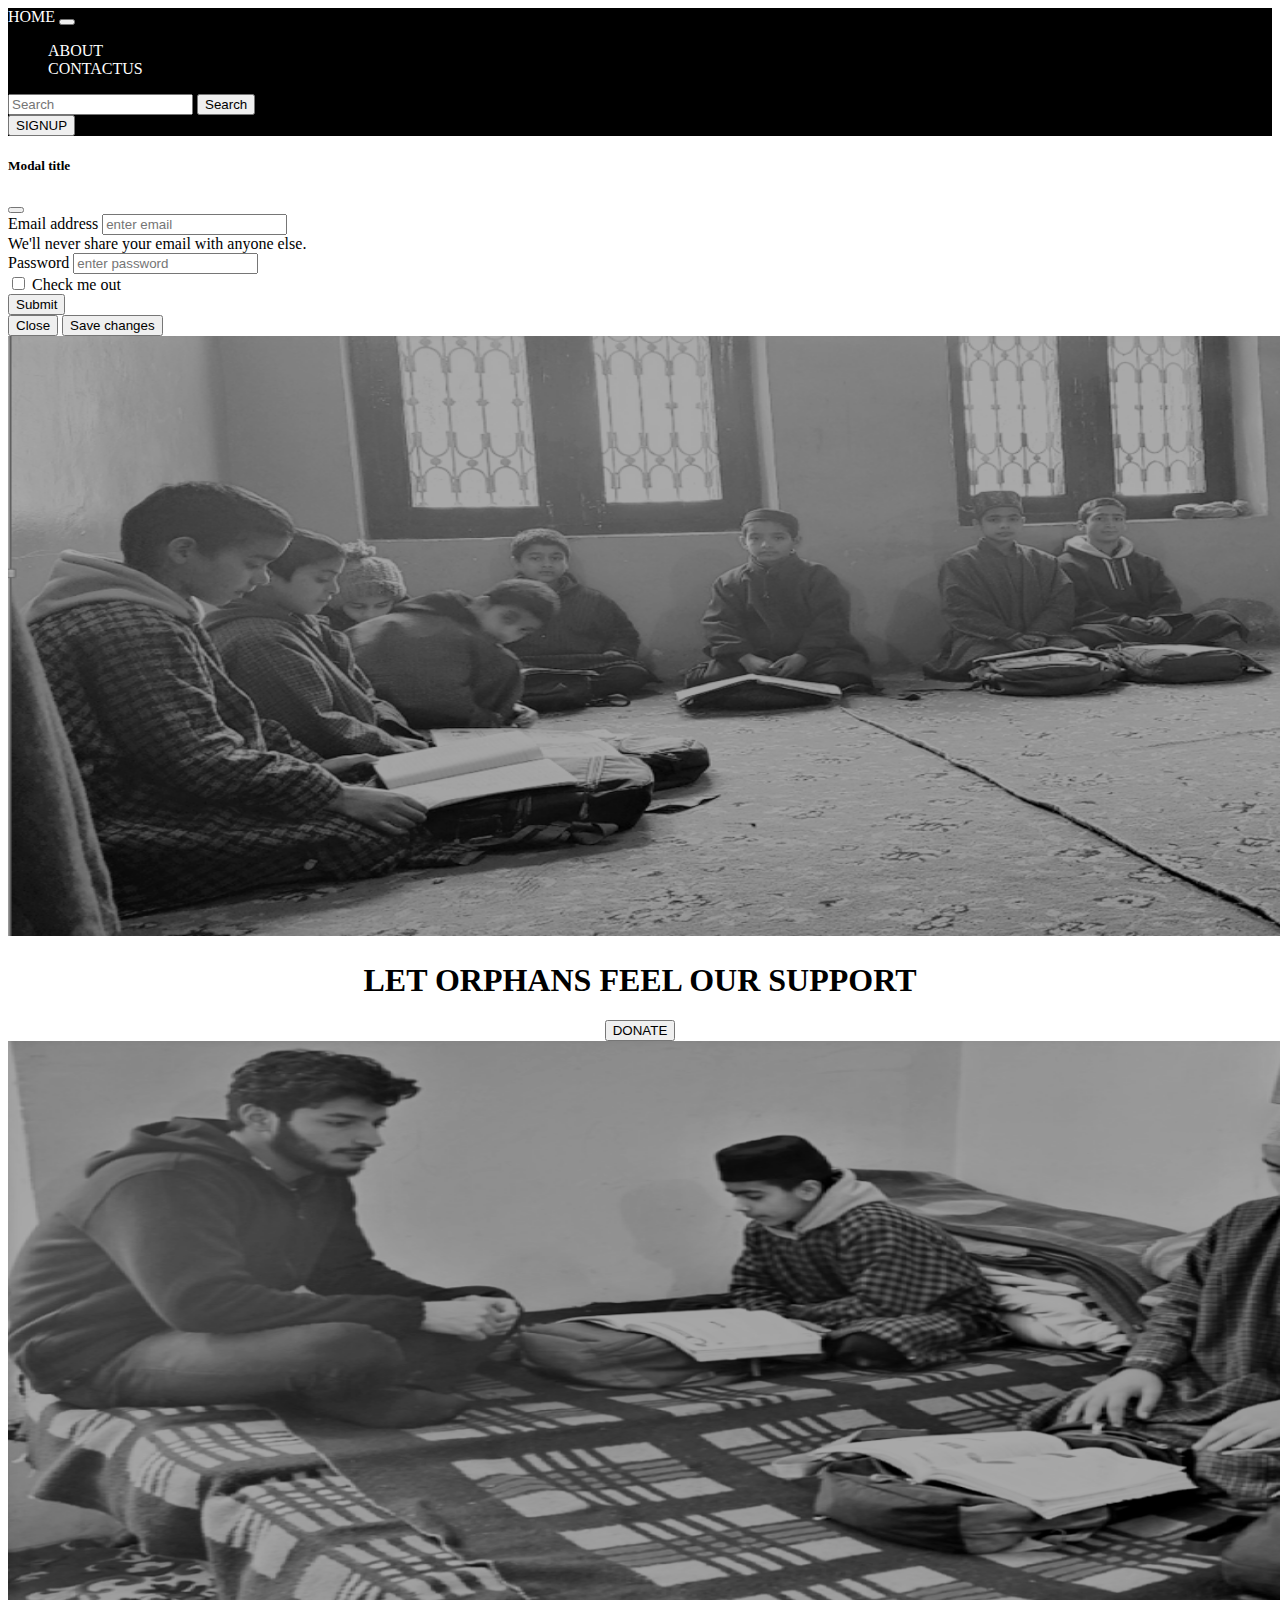
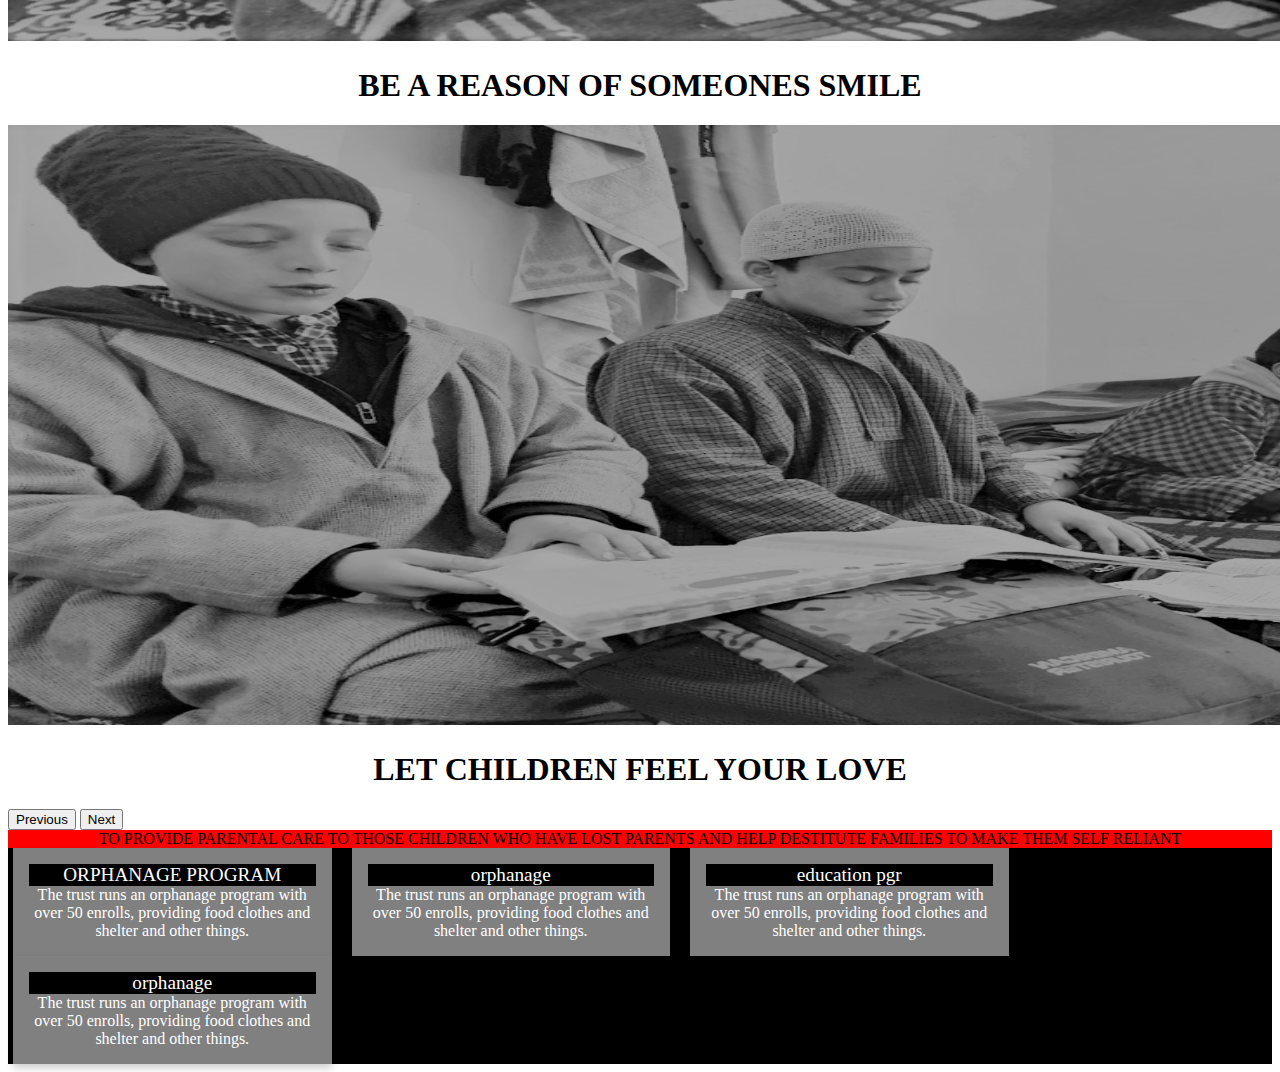
<file: check.html>
<!doctype html>
<html lang="en">

<head>
  <!-- Required meta tags -->
  <meta charset="utf-8">
  <meta name="viewport" content="width=device-width, initial-scale=1">

  <!-- Bootstrap CSS -->
  <link href="https://cdn.jsdelivr.net/npm/bootstrap@5.1.3/dist/css/bootstrap.min.css" rel="stylesheet"
    integrity="sha384-1BmE4kWBq78iYhFldvKuhfTAU6auU8tT94WrHftjDbrCEXSU1oBoqyl2QvZ6jIW3" crossorigin="anonymous">

  <title>we care</title>
  <link rel="stylesheet" href="style.css">
</head>

<body>
  <div class="container-fluid">
  <nav class="navbar navbar-expand-lg">
    
      <a class="navbar-brand" href="check.html">HOME</a>
      <button class="navbar-toggler" type="button" data-bs-toggle="collapse" data-bs-target="#navbarSupportedContent"
        aria-controls="navbarSupportedContent" aria-expanded="false" aria-label="Toggle navigation">
        <span class="navbar-toggler-icon"></span>
      </button>
      <div class="collapse navbar-collapse" id="navbarSupportedContent">
        <ul class="navbar-nav me-auto mb-2 mb-lg-0">
          <li class="nav-item">
            <a class="nav-link"  href="about.html">ABOUT</a>
          </li>
          <li class="nav-item">
            <a class="nav-link" href="CONTACTUS.html">CONTACTUS</a>
          </li>

         



        </ul>
        <form class="d-flex">
          <input class="form-control me-2" type="search" placeholder="Search" aria-label="Search">
          <button class="btn btn-outline-success" type="submit">Search</button>
        </form>
        <div class="mx-2">
          <button class="btn btn-warning" data-bs-toggle="modal" data-bs-target="#SIGNUPModal">SIGNUP</button>


        </div>
      </div>
    </div>

  



  <!-- signup Modal -->
  <div class="modal fade" id="SIGNUPModal" tabindex="-1" aria-labelledby="exampleModalLabel" aria-hidden="true">
    <div class="modal-dialog">
      <div class="modal-content">
        <div class="modal-header">
          <h5 class="modal-title" id="SIGNUPModalLabel">Modal title</h5>
          <button type="button" class="btn-close" data-bs-dismiss="modal" aria-label="Close"></button>
        </div>
        <div class="modal-body">
          <form action="signuphelp.php" method="POST">
            <div class="mb-3">
              <label for="exampleInputEmail1" class="form-label">Email address</label>
              <input type="email" name="e_no" class="form-control" placeholder="enter email">
              <div id="emailHelp" class="form-text">We'll never share your email with anyone else.</div>
            </div>
            <div class="mb-3">
              <label for="exampleInputPassword1" class="form-label">Password</label>
              <input type="password" name="e_name" class="form-control" placeholder="enter password">
            </div>
            <div class="mb-3 form-check">
              <input type="checkbox" class="form-check-input" id="exampleCheck1">
              <label class="form-check-label" for="exampleCheck1">Check me out</label>
            </div>
            <button type="submit" value="insert">Submit</button>
          </form>
        </div>
        <div class="modal-footer">
          <button type="button" class="btn btn-secondary" data-bs-dismiss="modal">Close</button>
          <button type="button" class="btn btn-primary">Save changes</button>
        </div>
      </div>
    </div>
  </div>



  <header id="section-header" class="header moto-section" data-widget="section" data-container="section">
    <div
      class="moto-widget moto-widget-block moto-bg-color5_5 moto-spacing-top-auto moto-spacing-right-auto moto-spacing-bottom-small moto-spacing-left-auto"
      data-widget="block" data-spacing="aasa" data-bg-position="left top">




      <div id="carouselExampleFade" class="carousel slide carousel-fade" data-bs-ride="carousel">
        <div class="carousel-inner">
          <div class="carousel-item active">
            <img src="Screenshot (23).png" class="d-block w-100" alt="" width="2000" height="600">
            <div class="carousel-caption ;carousel-caption-width:70%; d-none d-md-block">
              <h1 class="text" style=" position: relative;text-align:center;color: black;">LET ORPHANS FEEL OUR SUPPORT
              </h1>
              <button class="btn btn-primary"> DONATE</button>

            </div>
          </div>
          <div class="carousel-item">
            <img src="Screenshot (20).png" class="d-block w-100" alt="" width="2000" height="600">
            <div class="carousel-caption d-none d-md-block">
              <h1 class="text" style=" position: relative;text-align:center;color: black;"> BE A REASON OF SOMEONES
                SMILE</h1>

            </div>
          </div>
          <div class="carousel-item">
            <img src="Screenshot (21).png" class="d-block w-100" alt="" width="2000" height="600">
            <div class="carousel-caption d-none d-md-block">
              <h1 class="text" style=" position: relative;text-align:center;color: black;"> LET CHILDREN FEEL YOUR LOVE
              </h1>

            </div>
          </div>
        </div>
        <button class="carousel-control-prev" type="button" data-bs-target="#carouselExampleFade" data-bs-slide="prev">
          <span class="carousel-control-prev-icon" aria-hidden="true"></span>
          <span class="visually-hidden">Previous</span>
        </button>
        <button class="carousel-control-next" type="button" data-bs-target="#carouselExampleFade" data-bs-slide="next">
          <span class="carousel-control-next-icon" aria-hidden="true"></span>
          <span class="visually-hidden">Next</span>
        </button>
      </div>
      <div class="p-3 mb-2  text-light font-weight-bold" style="text-align:center;background-color:red">

        TO PROVIDE PARENTAL CARE TO THOSE CHILDREN WHO HAVE LOST PARENTS AND HELP DESTITUTE FAMILIES TO MAKE THEM SELF
        RELIANT


      </div>


      <div class="container-fluid">
        <div class="row">
          <div class="column">
            <div class="card">
              <div class="card-header">ORPHANAGE PROGRAM</div>
              <div class="card-body">
                <div class="card-text">
                  The trust runs an orphanage program with over 50 enrolls, providing food
                  clothes and shelter and other things.
                </div>
              </div>
            </div>
          </div>

          <div class="column">
            <div class="card">
              <div class="card-header">orphanage</div>
              <div class="card-body">
                <div class="card-text">The trust runs an orphanage program with over 50 enrolls, providing food
                  clothes and shelter and other things. </div>

              </div>
            </div>
          </div>
          <div class="column">
            <div class="card">
              <div class="card-header">education pgr</div>
              <div class="card-body">
                <div class="card-text">The trust runs an orphanage program with over 50 enrolls, providing food
                  clothes and shelter and other things. </div>

              </div>
            </div>
          </div>
          <div class="column">
            <div class="card">
              <div class="card-header">orphanage</div>
              <div class="card-body">
                <div class="card-text">The trust runs an orphanage program with over 50 enrolls, providing food
                  clothes and shelter and other things. </div>
              </div>


            </div>

</div>



            <!-- Optional JavaScript; choose one of the two! -->

            <!-- Option 1: Bootstrap Bundle with Popper -->
            <script src="https://cdn.jsdelivr.net/npm/bootstrap@5.1.3/dist/js/bootstrap.bundle.min.js"
              integrity="sha384-ka7Sk0Gln4gmtz2MlQnikT1wXgYsOg+OMhuP+IlRH9sENBO0LRn5q+8nbTov4+1p"
              crossorigin="anonymous"></script>

            <!-- Option 2: Separate Popper and Bootstrap JS -->
            <!--
    <script src="https://cdn.jsdelivr.net/npm/@popperjs/core@2.10.2/dist/umd/popper.min.js" integrity="sha384-7+zCNj/IqJ95wo16oMtfsKbZ9ccEh31eOz1HGyDuCQ6wgnyJNSYdrPa03rtR1zdB" crossorigin="anonymous"></script>
    <script src="https://cdn.jsdelivr.net/npm/bootstrap@5.1.3/dist/js/bootstrap.min.js" integrity="sha384-QJHtvGhmr9XOIpI6YVutG+2QOK9T+ZnN4kzFN1RtK3zEFEIsxhlmWl5/YESvpZ13" crossorigin="anonymous"></script>
    -->
</body>

</html>
</file>
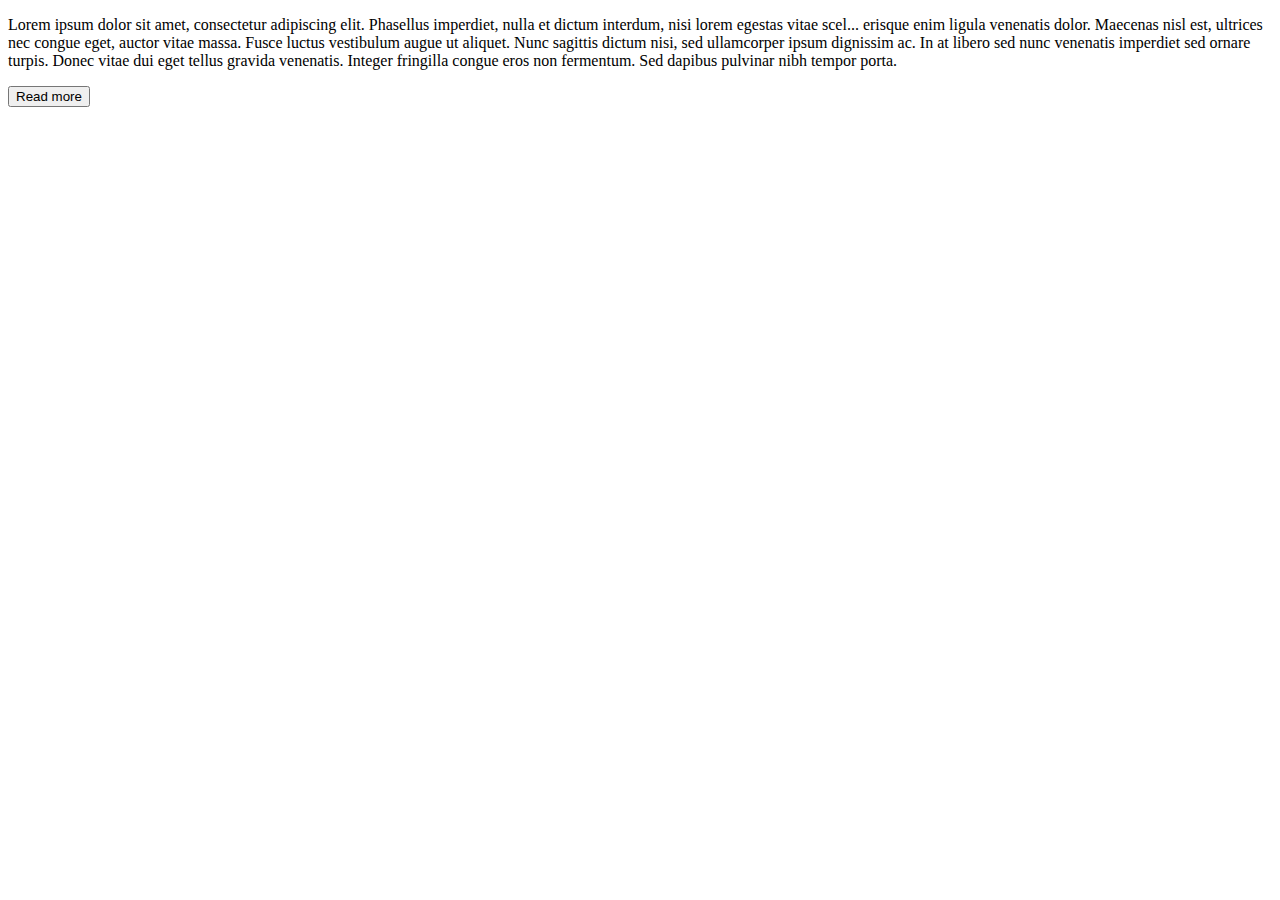
<file: readnore.html>
<!doctype html>
<html lang="en">

<head>
    <!-- Required meta tags -->
    <meta charset="utf-8">
    <meta name="viewport" content="width=device-width, initial-scale=1">

    <!-- Bootstrap CSS -->
    <link href="https://cdn.jsdelivr.net/npm/bootstrap@5.1.3/dist/css/bootstrap.min.css" rel="stylesheet"
        integrity="sha384-1BmE4kWBq78iYhFldvKuhfTAU6auU8tT94WrHftjDbrCEXSU1oBoqyl2QvZ6jIW3" crossorigin="anonymous">

    <title>we care</title>
    <link rel="stylesheet" href="about.css">
    <script src="script.js"></script>
</head>

<body>




<p>Lorem ipsum dolor sit amet, consectetur adipiscing elit. Phasellus imperdiet, nulla et dictum interdum, nisi lorem egestas vitae scel<span id="dots">...</span>
    <span id="more">erisque enim ligula venenatis dolor. Maecenas nisl est, ultrices nec congue eget, auctor vitae massa. Fusce luctus vestibulum augue ut aliquet.
 Nunc sagittis dictum nisi, sed ullamcorper ipsum dignissim ac. In at libero sed nunc venenatis imperdiet sed ornare turpis. Donec vitae dui eget tellus gravida venenatis. 
Integer fringilla congue eros non fermentum. Sed dapibus pulvinar nibh tempor porta.</span></p>

<button onclick="myFunction()" id="myBtn">Read more</button>
</file>
<file: style.css>
.navbar-brand{
  color:white;
  
}
.nav-link {
  color: white;
}


.carousel-caption{
  
color:black;

text-align:center;

}



.container-fluid
{
 
 
    background-color:#000;

}  
   
  .column {
    float: left;
    width: 25%;
    padding: 0 10px;
  }

  
  .row {margin: 0 -5px;}
    
  .row:after {
    content: "";
    display: table;
    clear: both;
  }
  .card {
      background-color:gray;
          box-shadow: 0 4px 8px 0 rgba(0, 0, 0, 0.2); /* this adds the "card" effect */
    padding: 16px;
    text-align: center;
   


    
  }
  .card-header{
    background-color:black;
    color:white;
    font-size:larger;
  }
.card-text{
  font-size:medium;
  color:white;
  /* line-height: 28px;
  height: 90px; */
  /* overflow: hidden; */
}
 
 
 .navbar{
   background-color: black;
 
  






 }
 .card:hover{
   transform: translateY(20px);


 }

 /* .btn{
   color:crimson;

 }
 .read-more-text{
   display:inline; 
 } */

 .more{
   color: black;
   position:relative;
   padding:10px 15px;
   background:fuchsia ;
   margin-top: 15px;
   display:inline-block;
 }


 .mybtn{

  color:blue;

 }



 .images{
   background-color: yellow;
 }


 .about-carousel-item {
  width: 100%;
  background:#000;
}

.featured-item-row{
  background:rgb(236, 232, 25);
}


.button-default{
  color:brown ;
  background
  
  : #000;
}










.volunteers-area.padding-large {
 background: #000; 
  padding-bottom: 100px;
  padding-top: 180px;
}

.volunteers-area {
  padding-bottom: 100px;
  padding-top: 100px;
}
.section-gray {
  background: #EDEDED;
}








.overlay-effect a {
    display: block;
    position: relative;
}
a:active, a:hover, a:focus {
    outline: 0 none;
    text-decoration: none;
}
a:hover {
    text-decoration: none;
}
a:hover {
    color: #0a58ca;
}
a {
    -webkit-transition: all 0.3s ease 0s;
    transition: all 0.3s ease 0s;
    text-decoration: none;
    color: #666;
}




.single-volunteer-item {
  border: 5px solid #555;
}











 .about-text-container
 {
   color: #EDEDED;
 }



 .volunteer-text
 {
   color: #EDEDED;
 }
</file>
<file: about.css>
.navbar{
    background-color: black;
}
.navbar-brand{
    color:white;
    
  }
  .nav-link {
    color: rgb(243, 239, 239);
  }
  .container-fluid{ 
  height: 100vh;
  background-size: cover;
  border: 3px solid red;

    background-image:url('yts1.jpg');
}
 .featurette-heading{
    height: 100vh;
    background-size: cover;
    border: 3px solid red;
  
      background-image:url('yts15.jpg');

 }
</file>
